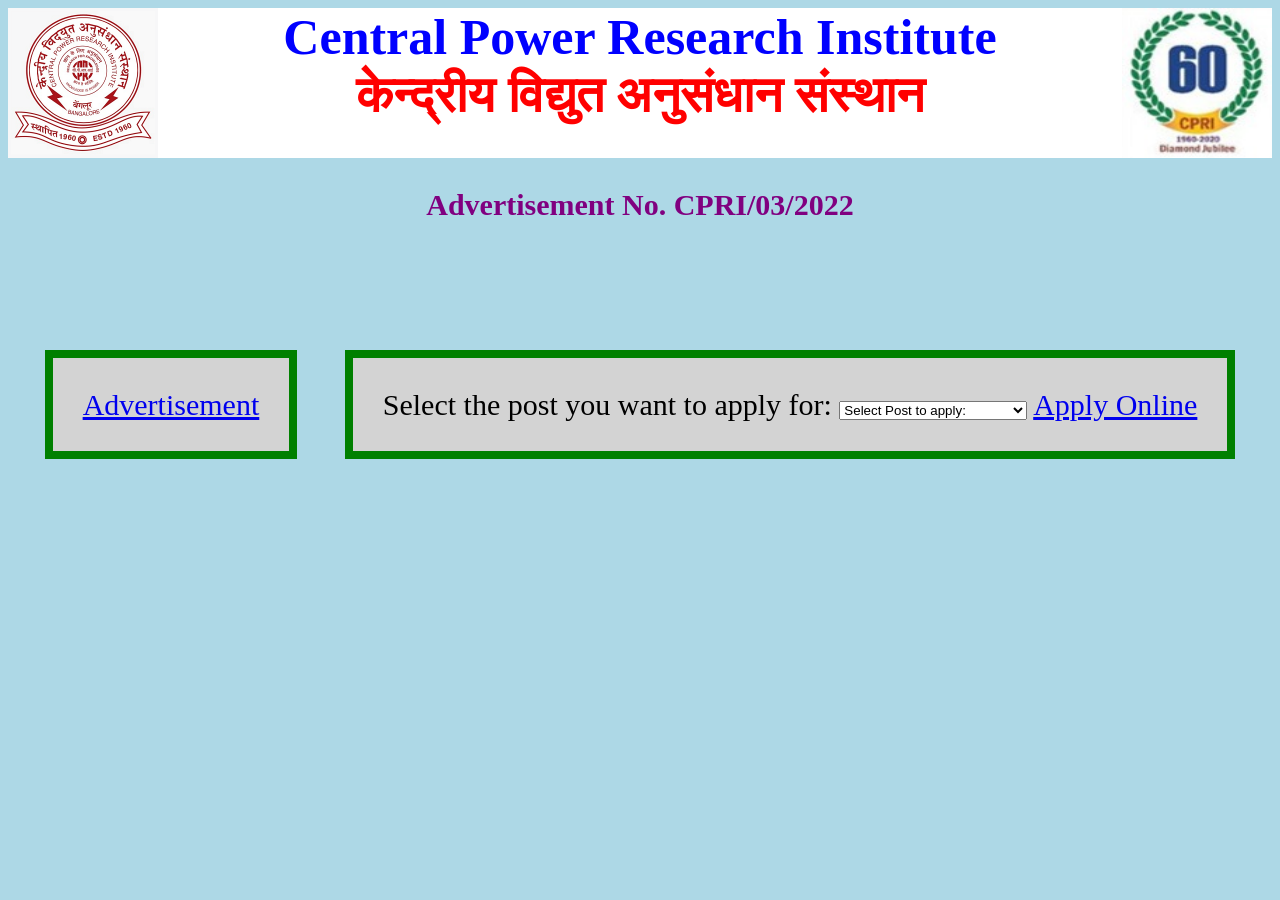
<file: index.html>
<?php


?>

<!DOCTYPE html>
<html>
<head>
<style>
    body
    {
        background-color: lightblue;
    }
body {
text-align: center;
font-size:30px;
}

header{
  background:white;
  height:150px;

  width:100%;
}
.cprilogo {
  width:150px;
  height:150px;
  float:left;
}

.diamondjublee {
  width:150px;
  height:150px;
  float:right;
}

.title-english {
  text-align: center;
  font-size:50px;
  padding:0px;
  margin:0px;
  color:blue;
  
}
.title-hindi {
  text-align: center;
  font-size:50px;
  color:red;
  padding:0px;
  margin:0px;
  
}



.advertisementNumber{
  color:purple;

}


.Advertisement{
  background-color: lightgrey;
  width: 150px;
  border: 8px solid green;
  padding: 30px;
  margin: 20px;
  text-align:left;
}



.applyOnline{
  background-color: lightgrey;
  width: 150px;
  border: 8px solid green;
  padding: 30px;
  margin: 20px;
  justify-content: space-between;
  }
</style>
</head>

<body>
    
    <header>
      <img src="images/cprilogo.png" class="cprilogo"/>
      <img src="images/cpri_60yrs_celeb.jpeg" class="diamondjublee"/>
      <div> 
      <h1 class="title-english">Central Power Research Institute</h1>
      <h1 class="title-hindi">केन्द्रीय विद्युत अनुसंधान संस्थान</h1>
      </div>          
    </header>
  <div>
  <p class="advertisementNumber"><strong>Advertisement No. CPRI/03/2022</strong></p>
  </div>
    <br><br><br><br>
    <div>
        <span class="Advertisement" ><a href="https://cpri.res.in/sites/default/files/Result%20CAdo.pdf">Advertisement</a></span>
        <span class="applyOnline">
        <label for="postapply">Select the post you want to apply for:</label>

        <select name="postapply" id="postapply">
          <option value="0">Select Post to apply:</option>
          <option value="EO">Engineering Officer Grade 1</option>
          <option value="EA">Engineering Assistant</option>
          <option value="TG">Technician Grade 1</option>
        </select>
        <a href="/rec/recruitment.php">Apply Online</a></span>
    </div>


</body>
</html>
</file>
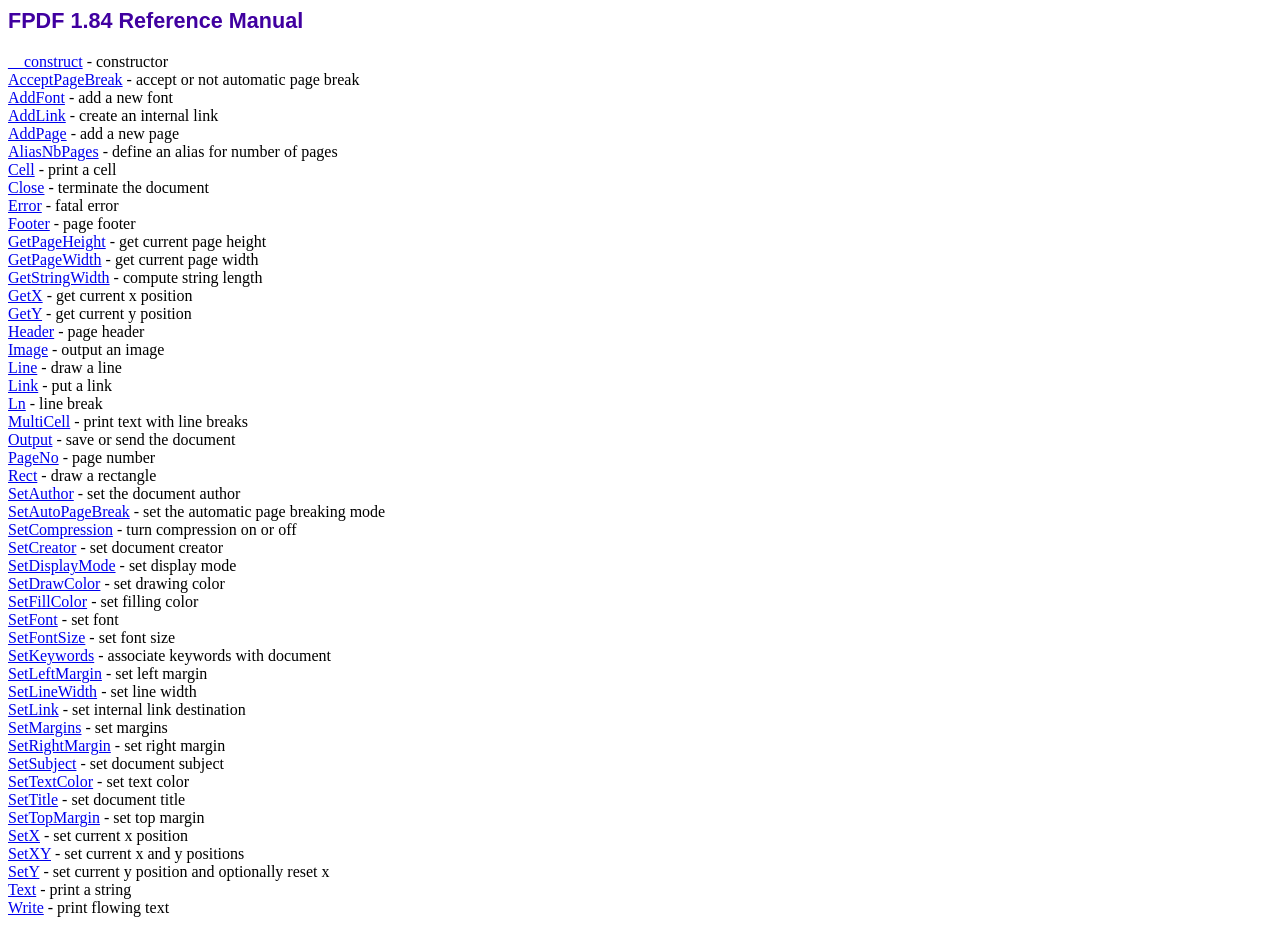
<file: fpdf/doc/index.htm>
<!DOCTYPE html PUBLIC "-//W3C//DTD HTML 4.01 Transitional//EN">
<html>
<head>
<meta http-equiv="Content-Type" content="text/html; charset=ISO-8859-1">
<title>FPDF 1.84 Reference Manual</title>
<link type="text/css" rel="stylesheet" href="../fpdf.css">
</head>
<body>
<h1>FPDF 1.84 Reference Manual</h1>
<a href="__construct.htm">__construct</a> - constructor<br>
<a href="acceptpagebreak.htm">AcceptPageBreak</a> - accept or not automatic page break<br>
<a href="addfont.htm">AddFont</a> - add a new font<br>
<a href="addlink.htm">AddLink</a> - create an internal link<br>
<a href="addpage.htm">AddPage</a> - add a new page<br>
<a href="aliasnbpages.htm">AliasNbPages</a> - define an alias for number of pages<br>
<a href="cell.htm">Cell</a> - print a cell<br>
<a href="close.htm">Close</a> - terminate the document<br>
<a href="error.htm">Error</a> - fatal error<br>
<a href="footer.htm">Footer</a> - page footer<br>
<a href="getpageheight.htm">GetPageHeight</a> - get current page height<br>
<a href="getpagewidth.htm">GetPageWidth</a> - get current page width<br>
<a href="getstringwidth.htm">GetStringWidth</a> - compute string length<br>
<a href="getx.htm">GetX</a> - get current x position<br>
<a href="gety.htm">GetY</a> - get current y position<br>
<a href="header.htm">Header</a> - page header<br>
<a href="image.htm">Image</a> - output an image<br>
<a href="line.htm">Line</a> - draw a line<br>
<a href="link.htm">Link</a> - put a link<br>
<a href="ln.htm">Ln</a> - line break<br>
<a href="multicell.htm">MultiCell</a> - print text with line breaks<br>
<a href="output.htm">Output</a> - save or send the document<br>
<a href="pageno.htm">PageNo</a> - page number<br>
<a href="rect.htm">Rect</a> - draw a rectangle<br>
<a href="setauthor.htm">SetAuthor</a> - set the document author<br>
<a href="setautopagebreak.htm">SetAutoPageBreak</a> - set the automatic page breaking mode<br>
<a href="setcompression.htm">SetCompression</a> - turn compression on or off<br>
<a href="setcreator.htm">SetCreator</a> - set document creator<br>
<a href="setdisplaymode.htm">SetDisplayMode</a> - set display mode<br>
<a href="setdrawcolor.htm">SetDrawColor</a> - set drawing color<br>
<a href="setfillcolor.htm">SetFillColor</a> - set filling color<br>
<a href="setfont.htm">SetFont</a> - set font<br>
<a href="setfontsize.htm">SetFontSize</a> - set font size<br>
<a href="setkeywords.htm">SetKeywords</a> - associate keywords with document<br>
<a href="setleftmargin.htm">SetLeftMargin</a> - set left margin<br>
<a href="setlinewidth.htm">SetLineWidth</a> - set line width<br>
<a href="setlink.htm">SetLink</a> - set internal link destination<br>
<a href="setmargins.htm">SetMargins</a> - set margins<br>
<a href="setrightmargin.htm">SetRightMargin</a> - set right margin<br>
<a href="setsubject.htm">SetSubject</a> - set document subject<br>
<a href="settextcolor.htm">SetTextColor</a> - set text color<br>
<a href="settitle.htm">SetTitle</a> - set document title<br>
<a href="settopmargin.htm">SetTopMargin</a> - set top margin<br>
<a href="setx.htm">SetX</a> - set current x position<br>
<a href="setxy.htm">SetXY</a> - set current x and y positions<br>
<a href="sety.htm">SetY</a> - set current y position and optionally reset x<br>
<a href="text.htm">Text</a> - print a string<br>
<a href="write.htm">Write</a> - print flowing text<br>
</body>
</html>
</file>
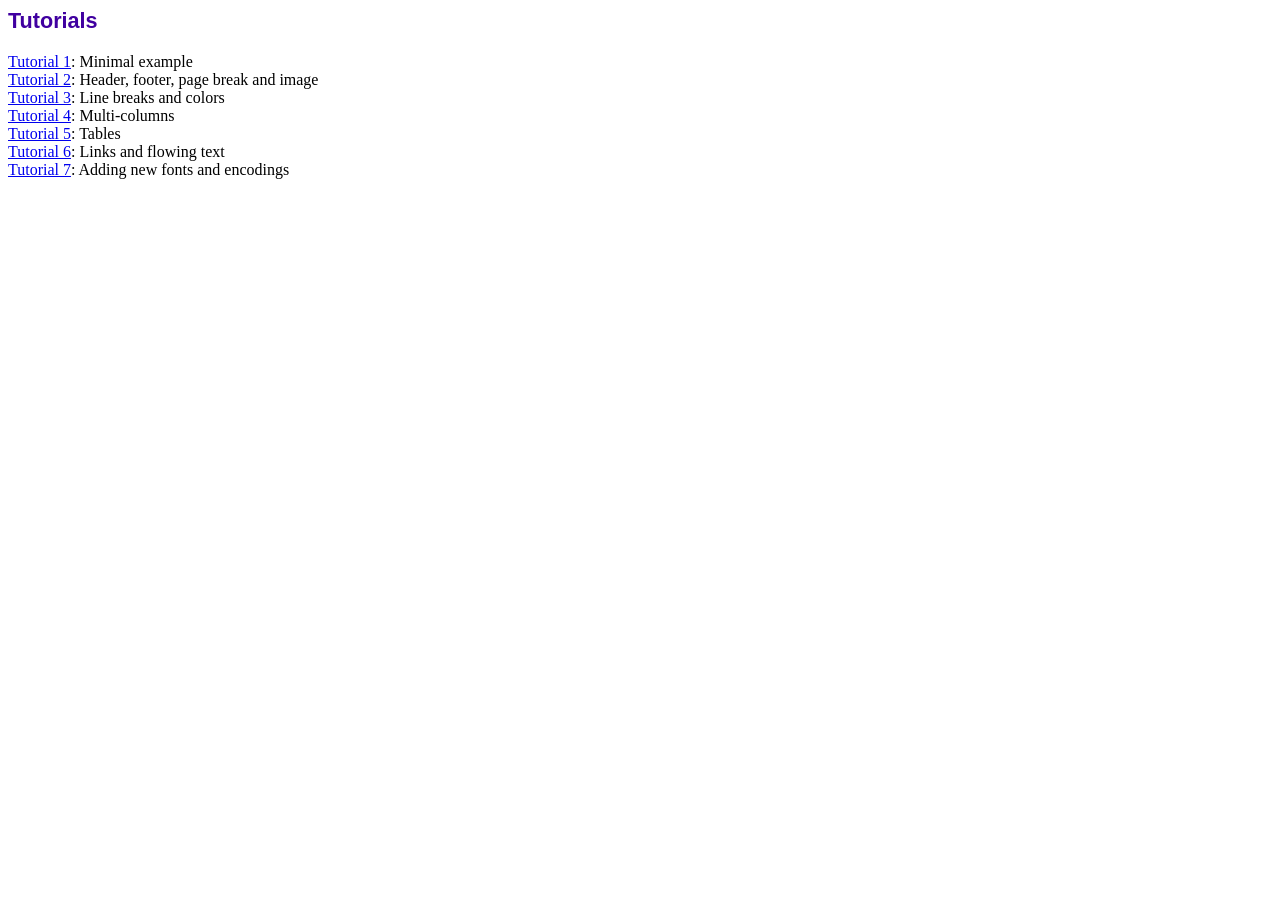
<file: fpdf/tutorial/index.htm>
<!DOCTYPE html PUBLIC "-//W3C//DTD HTML 4.01 Transitional//EN">
<html>
<head>
<meta http-equiv="Content-Type" content="text/html; charset=ISO-8859-1">
<title>Tutorials</title>
<link type="text/css" rel="stylesheet" href="../fpdf.css">
</head>
<body>
<h1>Tutorials</h1>
<ul style="list-style-type:none; margin-left:0; padding-left:0">
<li><a href="tuto1.htm">Tutorial 1</a>: Minimal example</li>
<li><a href="tuto2.htm">Tutorial 2</a>: Header, footer, page break and image</li>
<li><a href="tuto3.htm">Tutorial 3</a>: Line breaks and colors</li>
<li><a href="tuto4.htm">Tutorial 4</a>: Multi-columns</li>
<li><a href="tuto5.htm">Tutorial 5</a>: Tables</li>
<li><a href="tuto6.htm">Tutorial 6</a>: Links and flowing text</li>
<li><a href="tuto7.htm">Tutorial 7</a>: Adding new fonts and encodings</li>
</ul>
</body>
</html>
</file>
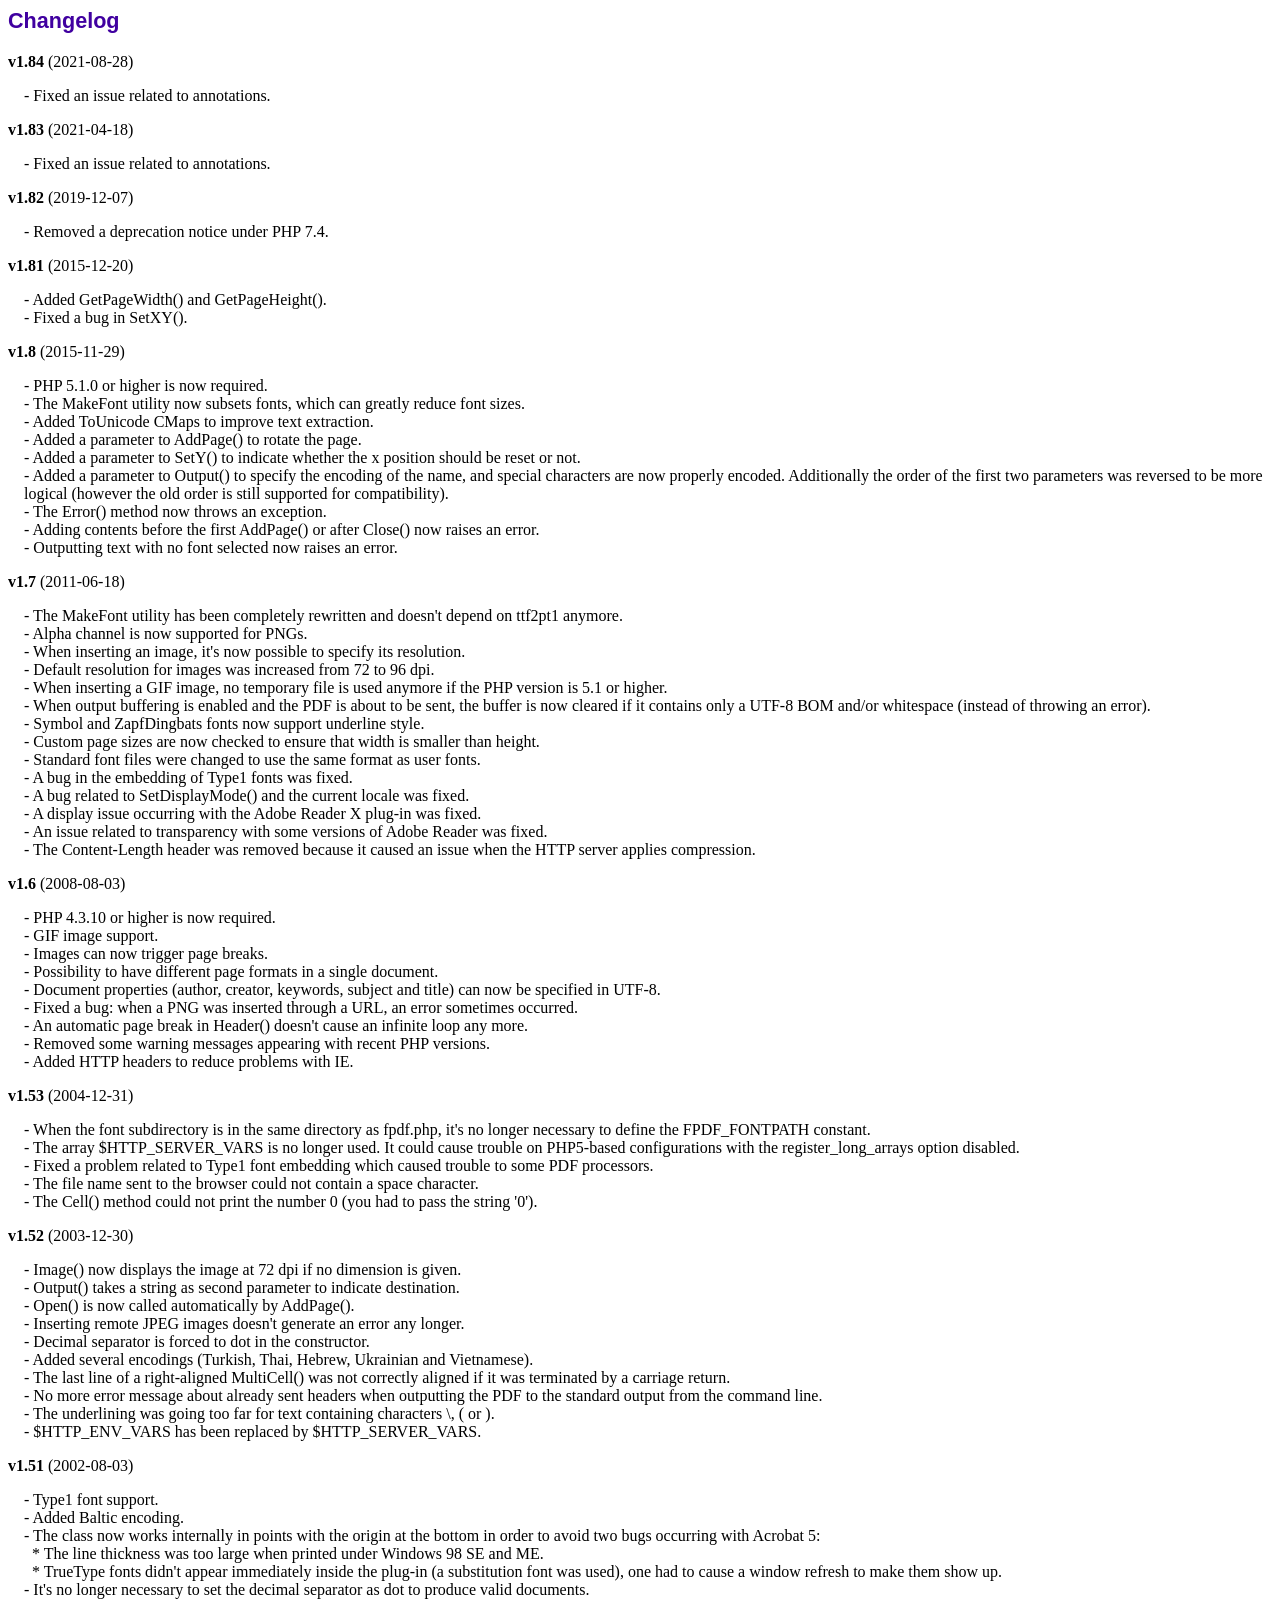
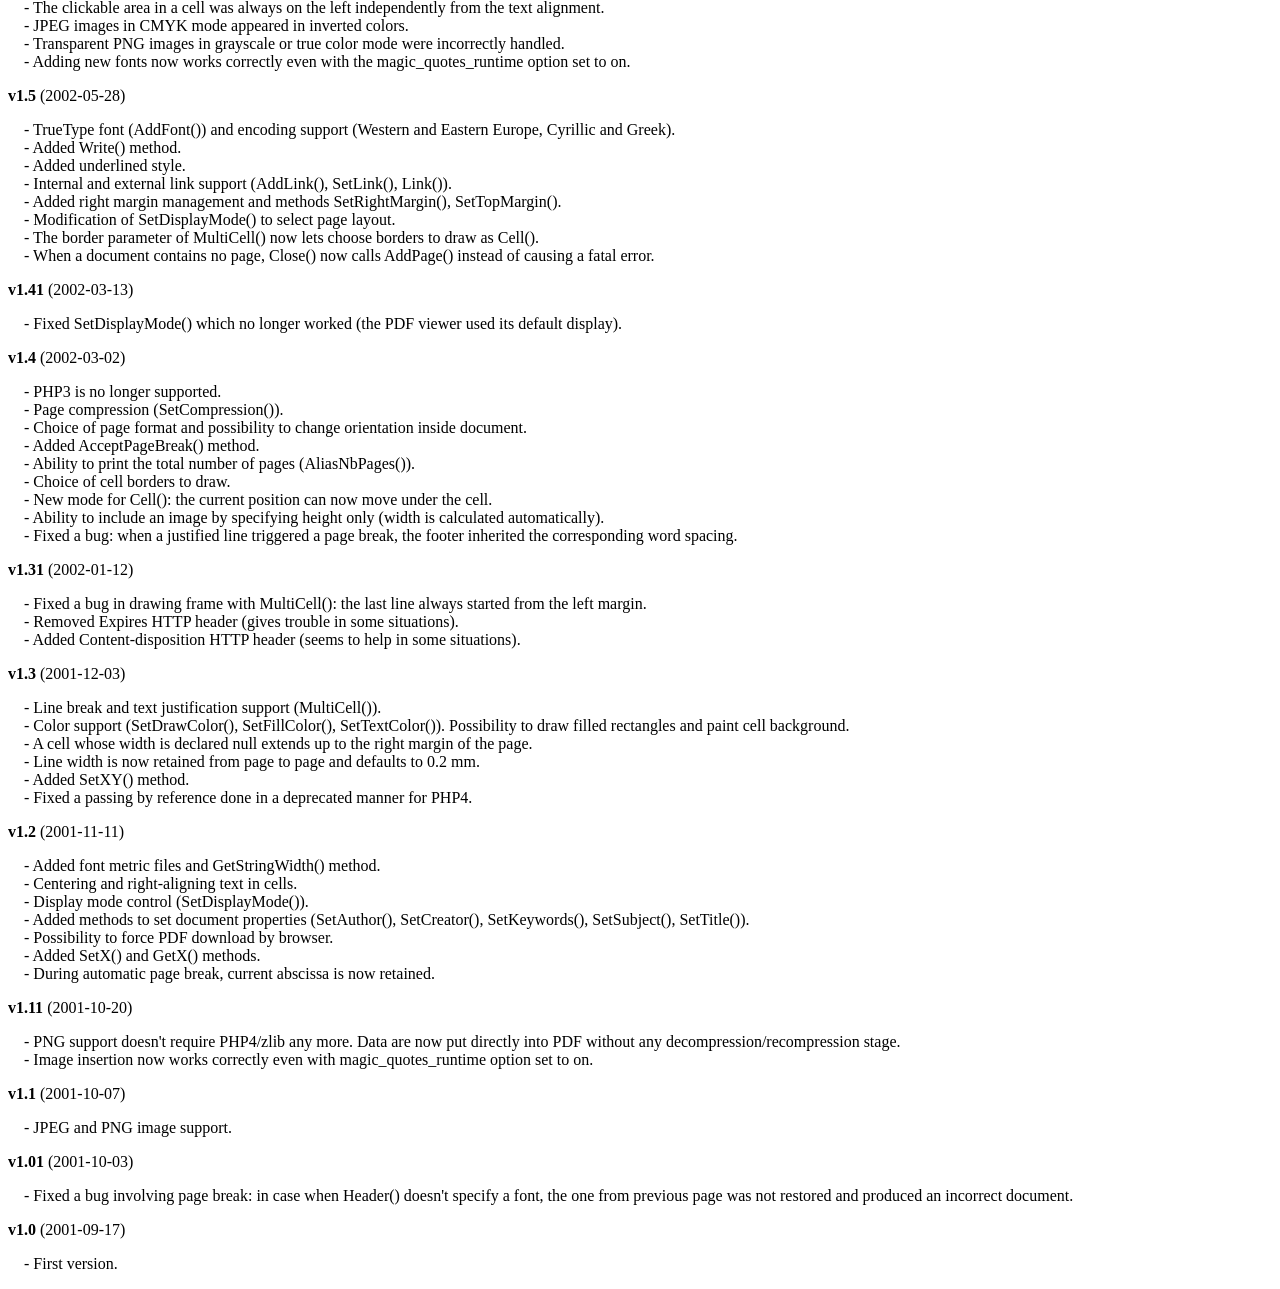
<file: fpdf/changelog.htm>
<!DOCTYPE html PUBLIC "-//W3C//DTD HTML 4.01 Transitional//EN">
<html>
<head>
<meta http-equiv="Content-Type" content="text/html; charset=ISO-8859-1">
<title>Changelog</title>
<link type="text/css" rel="stylesheet" href="fpdf.css">
<style type="text/css">
dd {margin:1em 0 1em 1em}
</style>
</head>
<body>
<h1>Changelog</h1>
<dl>
<dt><strong>v1.84</strong> (2021-08-28)</dt>
<dd>
- Fixed an issue related to annotations.<br>
</dd>
<dt><strong>v1.83</strong> (2021-04-18)</dt>
<dd>
- Fixed an issue related to annotations.<br>
</dd>
<dt><strong>v1.82</strong> (2019-12-07)</dt>
<dd>
- Removed a deprecation notice under PHP 7.4.<br>
</dd>
<dt><strong>v1.81</strong> (2015-12-20)</dt>
<dd>
- Added GetPageWidth() and GetPageHeight().<br>
- Fixed a bug in SetXY().<br>
</dd>
<dt><strong>v1.8</strong> (2015-11-29)</dt>
<dd>
- PHP 5.1.0 or higher is now required.<br>
- The MakeFont utility now subsets fonts, which can greatly reduce font sizes.<br>
- Added ToUnicode CMaps to improve text extraction.<br>
- Added a parameter to AddPage() to rotate the page.<br>
- Added a parameter to SetY() to indicate whether the x position should be reset or not.<br>
- Added a parameter to Output() to specify the encoding of the name, and special characters are now properly encoded. Additionally the order of the first two parameters was reversed to be more logical (however the old order is still supported for compatibility).<br>
- The Error() method now throws an exception.<br>
- Adding contents before the first AddPage() or after Close() now raises an error.<br>
- Outputting text with no font selected now raises an error.<br>
</dd>
<dt><strong>v1.7</strong> (2011-06-18)</dt>
<dd>
- The MakeFont utility has been completely rewritten and doesn't depend on ttf2pt1 anymore.<br>
- Alpha channel is now supported for PNGs.<br>
- When inserting an image, it's now possible to specify its resolution.<br>
- Default resolution for images was increased from 72 to 96 dpi.<br>
- When inserting a GIF image, no temporary file is used anymore if the PHP version is 5.1 or higher.<br>
- When output buffering is enabled and the PDF is about to be sent, the buffer is now cleared if it contains only a UTF-8 BOM and/or whitespace (instead of throwing an error).<br>
- Symbol and ZapfDingbats fonts now support underline style.<br>
- Custom page sizes are now checked to ensure that width is smaller than height.<br>
- Standard font files were changed to use the same format as user fonts.<br>
- A bug in the embedding of Type1 fonts was fixed.<br>
- A bug related to SetDisplayMode() and the current locale was fixed.<br>
- A display issue occurring with the Adobe Reader X plug-in was fixed.<br>
- An issue related to transparency with some versions of Adobe Reader was fixed.<br>
- The Content-Length header was removed because it caused an issue when the HTTP server applies compression.<br>
</dd>
<dt><strong>v1.6</strong> (2008-08-03)</dt>
<dd>
- PHP 4.3.10 or higher is now required.<br>
- GIF image support.<br>
- Images can now trigger page breaks.<br>
- Possibility to have different page formats in a single document.<br>
- Document properties (author, creator, keywords, subject and title) can now be specified in UTF-8.<br>
- Fixed a bug: when a PNG was inserted through a URL, an error sometimes occurred.<br>
- An automatic page break in Header() doesn't cause an infinite loop any more.<br>
- Removed some warning messages appearing with recent PHP versions.<br>
- Added HTTP headers to reduce problems with IE.<br>
</dd>
<dt><strong>v1.53</strong> (2004-12-31)</dt>
<dd>
- When the font subdirectory is in the same directory as fpdf.php, it's no longer necessary to define the FPDF_FONTPATH constant.<br>
- The array $HTTP_SERVER_VARS is no longer used. It could cause trouble on PHP5-based configurations with the register_long_arrays option disabled.<br>
- Fixed a problem related to Type1 font embedding which caused trouble to some PDF processors.<br>
- The file name sent to the browser could not contain a space character.<br>
- The Cell() method could not print the number 0 (you had to pass the string '0').<br>
</dd>
<dt><strong>v1.52</strong> (2003-12-30)</dt>
<dd>
- Image() now displays the image at 72 dpi if no dimension is given.<br>
- Output() takes a string as second parameter to indicate destination.<br>
- Open() is now called automatically by AddPage().<br>
- Inserting remote JPEG images doesn't generate an error any longer.<br>
- Decimal separator is forced to dot in the constructor.<br>
- Added several encodings (Turkish, Thai, Hebrew, Ukrainian and Vietnamese).<br>
- The last line of a right-aligned MultiCell() was not correctly aligned if it was terminated by a carriage return.<br>
- No more error message about already sent headers when outputting the PDF to the standard output from the command line.<br>
- The underlining was going too far for text containing characters \, ( or ).<br>
- $HTTP_ENV_VARS has been replaced by $HTTP_SERVER_VARS.<br>
</dd>
<dt><strong>v1.51</strong> (2002-08-03)</dt>
<dd>
- Type1 font support.<br>
- Added Baltic encoding.<br>
- The class now works internally in points with the origin at the bottom in order to avoid two bugs occurring with Acrobat 5:<br>&nbsp;&nbsp;* The line thickness was too large when printed under Windows 98 SE and ME.<br>&nbsp;&nbsp;* TrueType fonts didn't appear immediately inside the plug-in (a substitution font was used), one had to cause a window refresh to make them show up.<br>
- It's no longer necessary to set the decimal separator as dot to produce valid documents.<br>
- The clickable area in a cell was always on the left independently from the text alignment.<br>
- JPEG images in CMYK mode appeared in inverted colors.<br>
- Transparent PNG images in grayscale or true color mode were incorrectly handled.<br>
- Adding new fonts now works correctly even with the magic_quotes_runtime option set to on.<br>
</dd>
<dt><strong>v1.5</strong> (2002-05-28)</dt>
<dd>
- TrueType font (AddFont()) and encoding support (Western and Eastern Europe, Cyrillic and Greek).<br>
- Added Write() method.<br>
- Added underlined style.<br>
- Internal and external link support (AddLink(), SetLink(), Link()).<br>
- Added right margin management and methods SetRightMargin(), SetTopMargin().<br>
- Modification of SetDisplayMode() to select page layout.<br>
- The border parameter of MultiCell() now lets choose borders to draw as Cell().<br>
- When a document contains no page, Close() now calls AddPage() instead of causing a fatal error.<br>
</dd>
<dt><strong>v1.41</strong> (2002-03-13)</dt>
<dd>
- Fixed SetDisplayMode() which no longer worked (the PDF viewer used its default display).<br>
</dd>
<dt><strong>v1.4</strong> (2002-03-02)</dt>
<dd>
- PHP3 is no longer supported.<br>
- Page compression (SetCompression()).<br>
- Choice of page format and possibility to change orientation inside document.<br>
- Added AcceptPageBreak() method.<br>
- Ability to print the total number of pages (AliasNbPages()).<br>
- Choice of cell borders to draw.<br>
- New mode for Cell(): the current position can now move under the cell.<br>
- Ability to include an image by specifying height only (width is calculated automatically).<br>
- Fixed a bug: when a justified line triggered a page break, the footer inherited the corresponding word spacing.<br>
</dd>
<dt><strong>v1.31</strong> (2002-01-12)</dt>
<dd>
- Fixed a bug in drawing frame with MultiCell(): the last line always started from the left margin.<br>
- Removed Expires HTTP header (gives trouble in some situations).<br>
- Added Content-disposition HTTP header (seems to help in some situations).<br>
</dd>
<dt><strong>v1.3</strong> (2001-12-03)</dt>
<dd>
- Line break and text justification support (MultiCell()).<br>
- Color support (SetDrawColor(), SetFillColor(), SetTextColor()). Possibility to draw filled rectangles and paint cell background.<br>
- A cell whose width is declared null extends up to the right margin of the page.<br>
- Line width is now retained from page to page and defaults to 0.2 mm.<br>
- Added SetXY() method.<br>
- Fixed a passing by reference done in a deprecated manner for PHP4.<br>
</dd>
<dt><strong>v1.2</strong> (2001-11-11)</dt>
<dd>
- Added font metric files and GetStringWidth() method.<br>
- Centering and right-aligning text in cells.<br>
- Display mode control (SetDisplayMode()).<br>
- Added methods to set document properties (SetAuthor(), SetCreator(), SetKeywords(), SetSubject(), SetTitle()).<br>
- Possibility to force PDF download by browser.<br>
- Added SetX() and GetX() methods.<br>
- During automatic page break, current abscissa is now retained.<br>
</dd>
<dt><strong>v1.11</strong> (2001-10-20)</dt>
<dd>
- PNG support doesn't require PHP4/zlib any more. Data are now put directly into PDF without any decompression/recompression stage.<br>
- Image insertion now works correctly even with magic_quotes_runtime option set to on.<br>
</dd>
<dt><strong>v1.1</strong> (2001-10-07)</dt>
<dd>
- JPEG and PNG image support.<br>
</dd>
<dt><strong>v1.01</strong> (2001-10-03)</dt>
<dd>
- Fixed a bug involving page break: in case when Header() doesn't specify a font, the one from previous page was not restored and produced an incorrect document.<br>
</dd>
<dt><strong>v1.0</strong> (2001-09-17)</dt>
<dd>
- First version.<br>
</dd>
</dl>
</body>
</html>
</file>
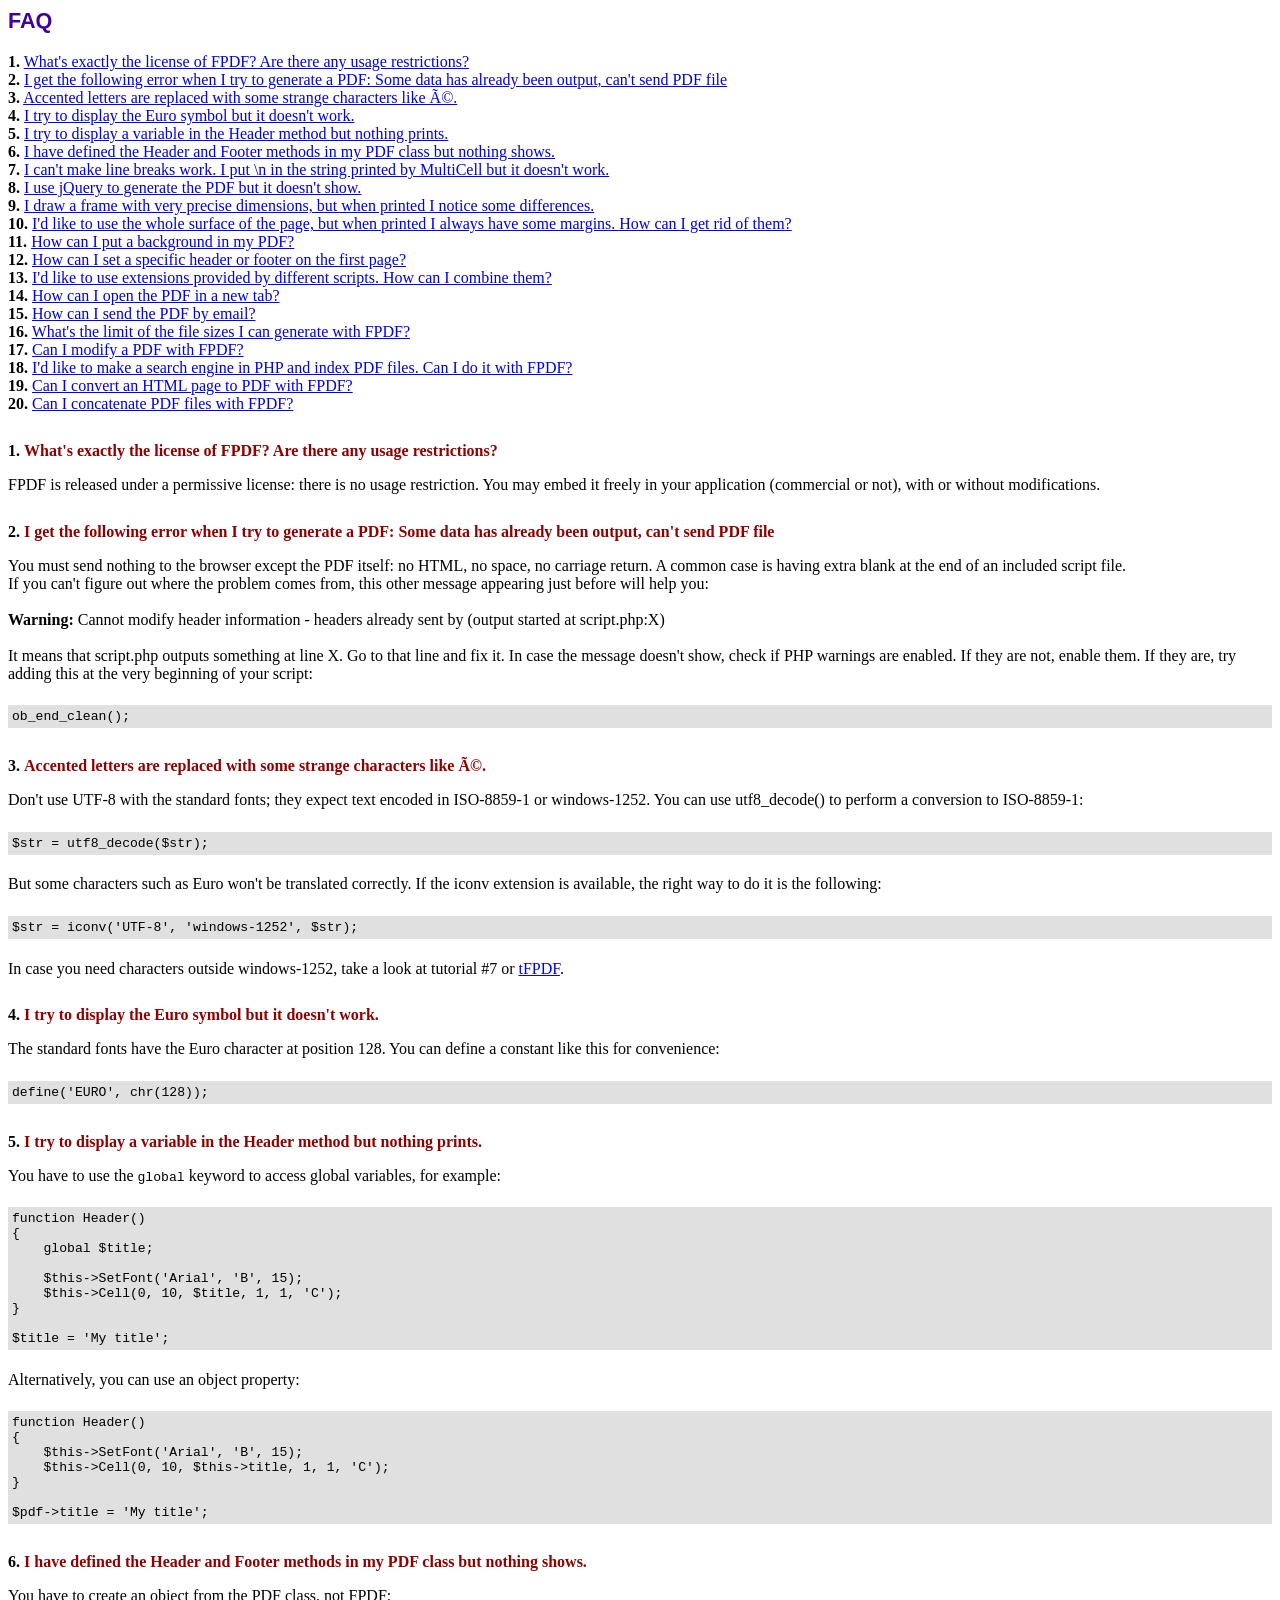
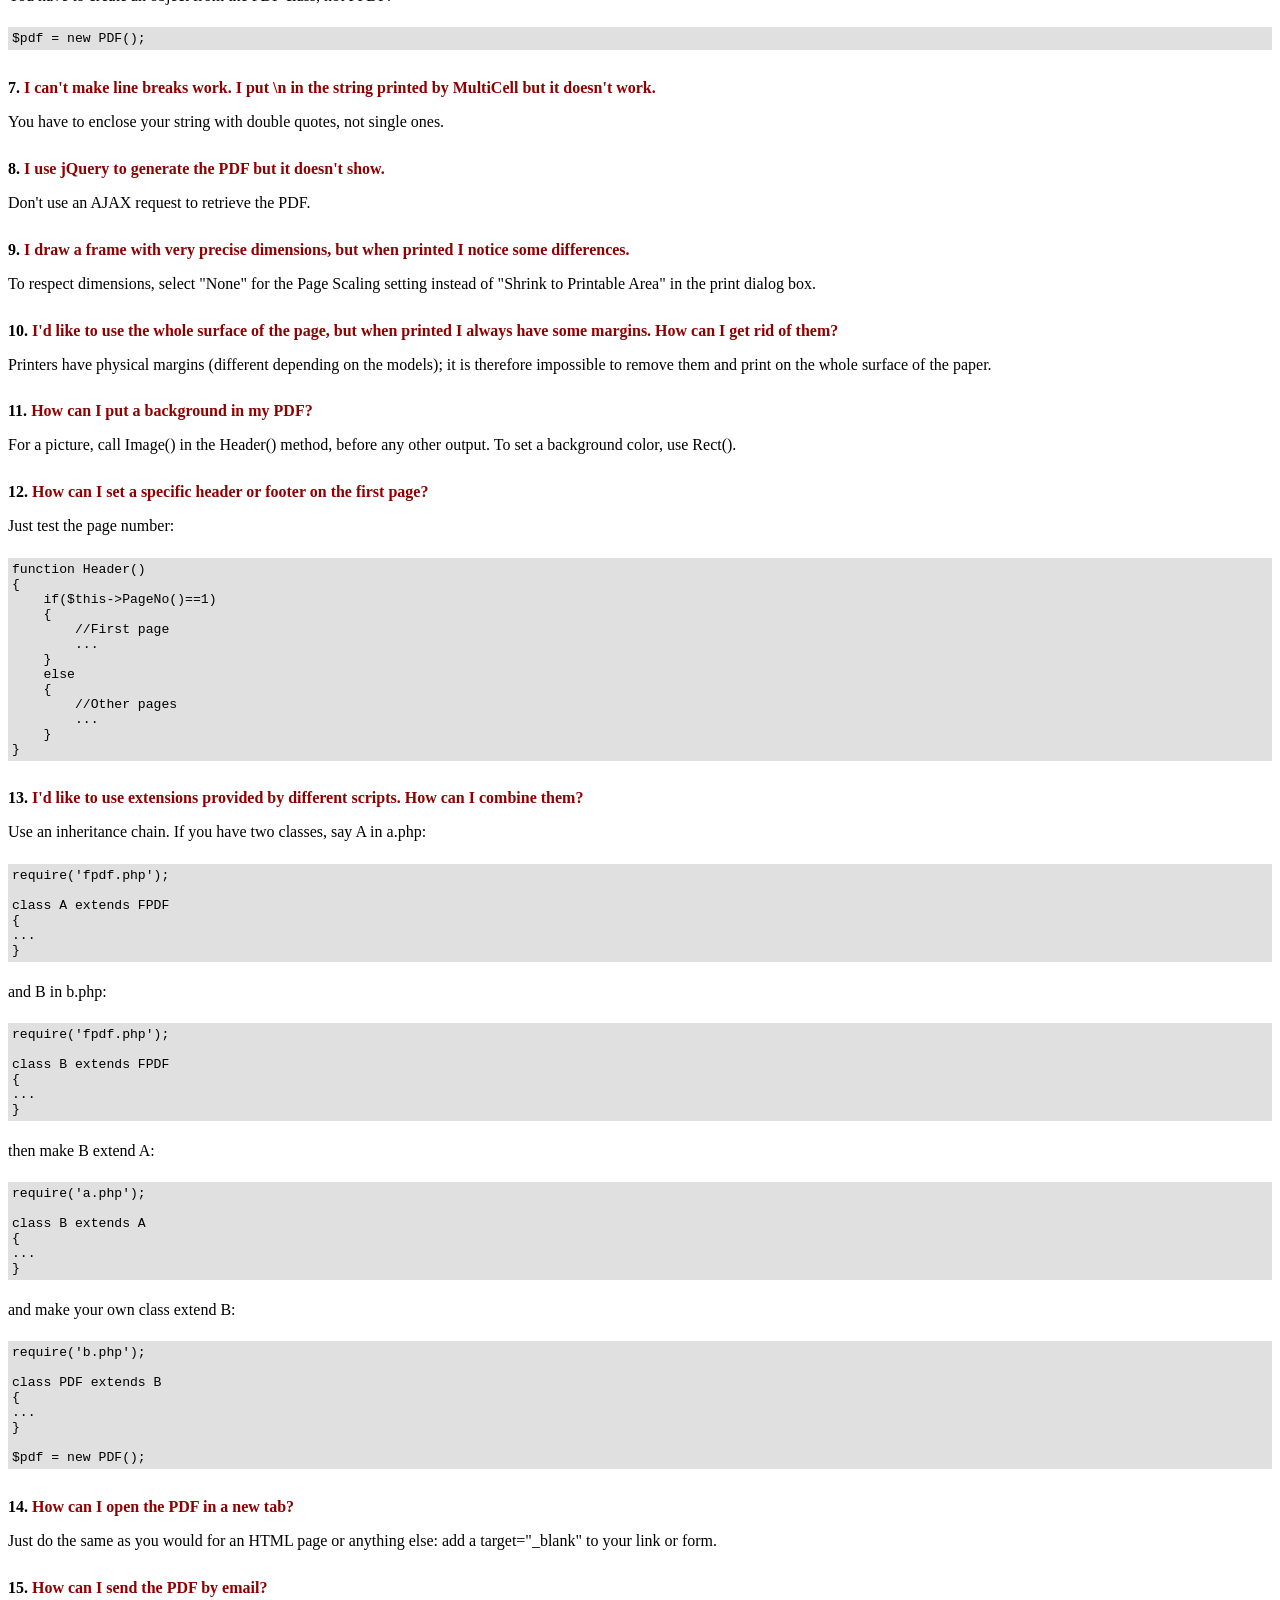
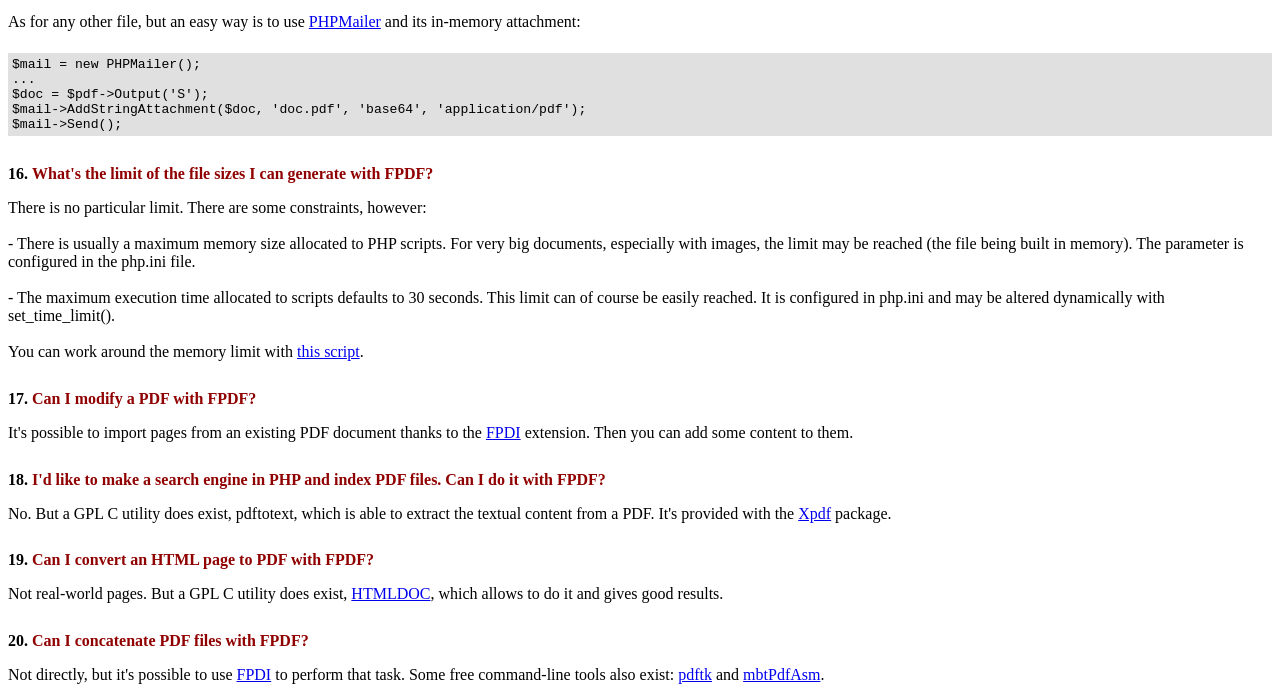
<file: fpdf/FAQ.htm>
<!DOCTYPE html PUBLIC "-//W3C//DTD HTML 4.01 Transitional//EN">
<html>
<head>
<meta http-equiv="Content-Type" content="text/html; charset=ISO-8859-1">
<title>FAQ</title>
<link type="text/css" rel="stylesheet" href="fpdf.css">
<style type="text/css">
ul {list-style-type:none; margin:0; padding:0}
ul#answers li {margin-top:1.8em}
.question {font-weight:bold; color:#900000}
</style>
</head>
<body>
<h1>FAQ</h1>
<ul>
<li><b>1.</b> <a href='#q1'>What's exactly the license of FPDF? Are there any usage restrictions?</a></li>
<li><b>2.</b> <a href='#q2'>I get the following error when I try to generate a PDF: Some data has already been output, can't send PDF file</a></li>
<li><b>3.</b> <a href='#q3'>Accented letters are replaced with some strange characters like é.</a></li>
<li><b>4.</b> <a href='#q4'>I try to display the Euro symbol but it doesn't work.</a></li>
<li><b>5.</b> <a href='#q5'>I try to display a variable in the Header method but nothing prints.</a></li>
<li><b>6.</b> <a href='#q6'>I have defined the Header and Footer methods in my PDF class but nothing shows.</a></li>
<li><b>7.</b> <a href='#q7'>I can't make line breaks work. I put \n in the string printed by MultiCell but it doesn't work.</a></li>
<li><b>8.</b> <a href='#q8'>I use jQuery to generate the PDF but it doesn't show.</a></li>
<li><b>9.</b> <a href='#q9'>I draw a frame with very precise dimensions, but when printed I notice some differences.</a></li>
<li><b>10.</b> <a href='#q10'>I'd like to use the whole surface of the page, but when printed I always have some margins. How can I get rid of them?</a></li>
<li><b>11.</b> <a href='#q11'>How can I put a background in my PDF?</a></li>
<li><b>12.</b> <a href='#q12'>How can I set a specific header or footer on the first page?</a></li>
<li><b>13.</b> <a href='#q13'>I'd like to use extensions provided by different scripts. How can I combine them?</a></li>
<li><b>14.</b> <a href='#q14'>How can I open the PDF in a new tab?</a></li>
<li><b>15.</b> <a href='#q15'>How can I send the PDF by email?</a></li>
<li><b>16.</b> <a href='#q16'>What's the limit of the file sizes I can generate with FPDF?</a></li>
<li><b>17.</b> <a href='#q17'>Can I modify a PDF with FPDF?</a></li>
<li><b>18.</b> <a href='#q18'>I'd like to make a search engine in PHP and index PDF files. Can I do it with FPDF?</a></li>
<li><b>19.</b> <a href='#q19'>Can I convert an HTML page to PDF with FPDF?</a></li>
<li><b>20.</b> <a href='#q20'>Can I concatenate PDF files with FPDF?</a></li>
</ul>

<ul id='answers'>
<li id='q1'>
<p><b>1.</b> <span class='question'>What's exactly the license of FPDF? Are there any usage restrictions?</span></p>
FPDF is released under a permissive license: there is no usage restriction. You may embed it
freely in your application (commercial or not), with or without modifications.
</li>

<li id='q2'>
<p><b>2.</b> <span class='question'>I get the following error when I try to generate a PDF: Some data has already been output, can't send PDF file</span></p>
You must send nothing to the browser except the PDF itself: no HTML, no space, no carriage return. A common
case is having extra blank at the end of an included script file.<br>
If you can't figure out where the problem comes from, this other message appearing just before will help you:<br>
<br>
<b>Warning:</b> Cannot modify header information - headers already sent by (output started at script.php:X)<br>
<br>
It means that script.php outputs something at line X. Go to that line and fix it.
In case the message doesn't show, check if PHP warnings are enabled. If they are not, enable them. If they are,
try adding this at the very beginning of your script:
<div class="doc-source">
<pre><code>ob_end_clean();</code></pre>
</div>
</li>

<li id='q3'>
<p><b>3.</b> <span class='question'>Accented letters are replaced with some strange characters like é.</span></p>
Don't use UTF-8 with the standard fonts; they expect text encoded in ISO-8859-1 or windows-1252.
You can use utf8_decode() to perform a conversion to ISO-8859-1:
<div class="doc-source">
<pre><code>$str = utf8_decode($str);</code></pre>
</div>
But some characters such as Euro won't be translated correctly. If the iconv extension is available, the
right way to do it is the following:
<div class="doc-source">
<pre><code>$str = iconv('UTF-8', 'windows-1252', $str);</code></pre>
</div>
In case you need characters outside windows-1252, take a look at tutorial #7 or
<a href="http://www.fpdf.org/?go=script&amp;id=92" target="_blank">tFPDF</a>.
</li>

<li id='q4'>
<p><b>4.</b> <span class='question'>I try to display the Euro symbol but it doesn't work.</span></p>
The standard fonts have the Euro character at position 128. You can define a constant like this
for convenience:
<div class="doc-source">
<pre><code>define('EURO', chr(128));</code></pre>
</div>
</li>

<li id='q5'>
<p><b>5.</b> <span class='question'>I try to display a variable in the Header method but nothing prints.</span></p>
You have to use the <code>global</code> keyword to access global variables, for example:
<div class="doc-source">
<pre><code>function Header()
{
    global $title;

    $this-&gt;SetFont('Arial', 'B', 15);
    $this-&gt;Cell(0, 10, $title, 1, 1, 'C');
}

$title = 'My title';</code></pre>
</div>
Alternatively, you can use an object property:
<div class="doc-source">
<pre><code>function Header()
{
    $this-&gt;SetFont('Arial', 'B', 15);
    $this-&gt;Cell(0, 10, $this-&gt;title, 1, 1, 'C');
}

$pdf-&gt;title = 'My title';</code></pre>
</div>
</li>

<li id='q6'>
<p><b>6.</b> <span class='question'>I have defined the Header and Footer methods in my PDF class but nothing shows.</span></p>
You have to create an object from the PDF class, not FPDF:
<div class="doc-source">
<pre><code>$pdf = new PDF();</code></pre>
</div>
</li>

<li id='q7'>
<p><b>7.</b> <span class='question'>I can't make line breaks work. I put \n in the string printed by MultiCell but it doesn't work.</span></p>
You have to enclose your string with double quotes, not single ones.
</li>

<li id='q8'>
<p><b>8.</b> <span class='question'>I use jQuery to generate the PDF but it doesn't show.</span></p>
Don't use an AJAX request to retrieve the PDF.
</li>

<li id='q9'>
<p><b>9.</b> <span class='question'>I draw a frame with very precise dimensions, but when printed I notice some differences.</span></p>
To respect dimensions, select "None" for the Page Scaling setting instead of "Shrink to Printable Area" in the print dialog box.
</li>

<li id='q10'>
<p><b>10.</b> <span class='question'>I'd like to use the whole surface of the page, but when printed I always have some margins. How can I get rid of them?</span></p>
Printers have physical margins (different depending on the models); it is therefore impossible to remove
them and print on the whole surface of the paper.
</li>

<li id='q11'>
<p><b>11.</b> <span class='question'>How can I put a background in my PDF?</span></p>
For a picture, call Image() in the Header() method, before any other output. To set a background color, use Rect().
</li>

<li id='q12'>
<p><b>12.</b> <span class='question'>How can I set a specific header or footer on the first page?</span></p>
Just test the page number:
<div class="doc-source">
<pre><code>function Header()
{
    if($this-&gt;PageNo()==1)
    {
        //First page
        ...
    }
    else
    {
        //Other pages
        ...
    }
}</code></pre>
</div>
</li>

<li id='q13'>
<p><b>13.</b> <span class='question'>I'd like to use extensions provided by different scripts. How can I combine them?</span></p>
Use an inheritance chain. If you have two classes, say A in a.php:
<div class="doc-source">
<pre><code>require('fpdf.php');

class A extends FPDF
{
...
}</code></pre>
</div>
and B in b.php:
<div class="doc-source">
<pre><code>require('fpdf.php');

class B extends FPDF
{
...
}</code></pre>
</div>
then make B extend A:
<div class="doc-source">
<pre><code>require('a.php');

class B extends A
{
...
}</code></pre>
</div>
and make your own class extend B:
<div class="doc-source">
<pre><code>require('b.php');

class PDF extends B
{
...
}

$pdf = new PDF();</code></pre>
</div>
</li>

<li id='q14'>
<p><b>14.</b> <span class='question'>How can I open the PDF in a new tab?</span></p>
Just do the same as you would for an HTML page or anything else: add a target="_blank" to your link or form.
</li>

<li id='q15'>
<p><b>15.</b> <span class='question'>How can I send the PDF by email?</span></p>
As for any other file, but an easy way is to use <a href="https://github.com/PHPMailer/PHPMailer" target="_blank">PHPMailer</a> and
its in-memory attachment:
<div class="doc-source">
<pre><code>$mail = new PHPMailer();
...
$doc = $pdf-&gt;Output('S');
$mail-&gt;AddStringAttachment($doc, 'doc.pdf', 'base64', 'application/pdf');
$mail-&gt;Send();</code></pre>
</div>
</li>

<li id='q16'>
<p><b>16.</b> <span class='question'>What's the limit of the file sizes I can generate with FPDF?</span></p>
There is no particular limit. There are some constraints, however:
<br>
<br>
- There is usually a maximum memory size allocated to PHP scripts. For very big documents,
especially with images, the limit may be reached (the file being built in memory). The
parameter is configured in the php.ini file.
<br>
<br>
- The maximum execution time allocated to scripts defaults to 30 seconds. This limit can of course
be easily reached. It is configured in php.ini and may be altered dynamically with set_time_limit().
<br>
<br>
You can work around the memory limit with <a href="http://www.fpdf.org/?go=script&amp;id=76" target="_blank">this script</a>.
</li>

<li id='q17'>
<p><b>17.</b> <span class='question'>Can I modify a PDF with FPDF?</span></p>
It's possible to import pages from an existing PDF document thanks to the
<a href="https://www.setasign.com/products/fpdi/about/" target="_blank">FPDI</a> extension.
Then you can add some content to them.
</li>

<li id='q18'>
<p><b>18.</b> <span class='question'>I'd like to make a search engine in PHP and index PDF files. Can I do it with FPDF?</span></p>
No. But a GPL C utility does exist, pdftotext, which is able to extract the textual content from a PDF.
It's provided with the <a href="https://www.xpdfreader.com" target="_blank">Xpdf</a> package.
</li>

<li id='q19'>
<p><b>19.</b> <span class='question'>Can I convert an HTML page to PDF with FPDF?</span></p>
Not real-world pages. But a GPL C utility does exist, <a href="https://www.msweet.org/htmldoc/" target="_blank">HTMLDOC</a>,
which allows to do it and gives good results.
</li>

<li id='q20'>
<p><b>20.</b> <span class='question'>Can I concatenate PDF files with FPDF?</span></p>
Not directly, but it's possible to use <a href="https://www.setasign.com/products/fpdi/demos/concatenate-fake/" target="_blank">FPDI</a>
to perform that task. Some free command-line tools also exist:
<a href="https://www.pdflabs.com/tools/pdftk-the-pdf-toolkit/" target="_blank">pdftk</a> and
<a href="http://thierry.schmit.free.fr/spip/spip.php?article15" target="_blank">mbtPdfAsm</a>.
</li>
</ul>
</body>
</html>
</file>
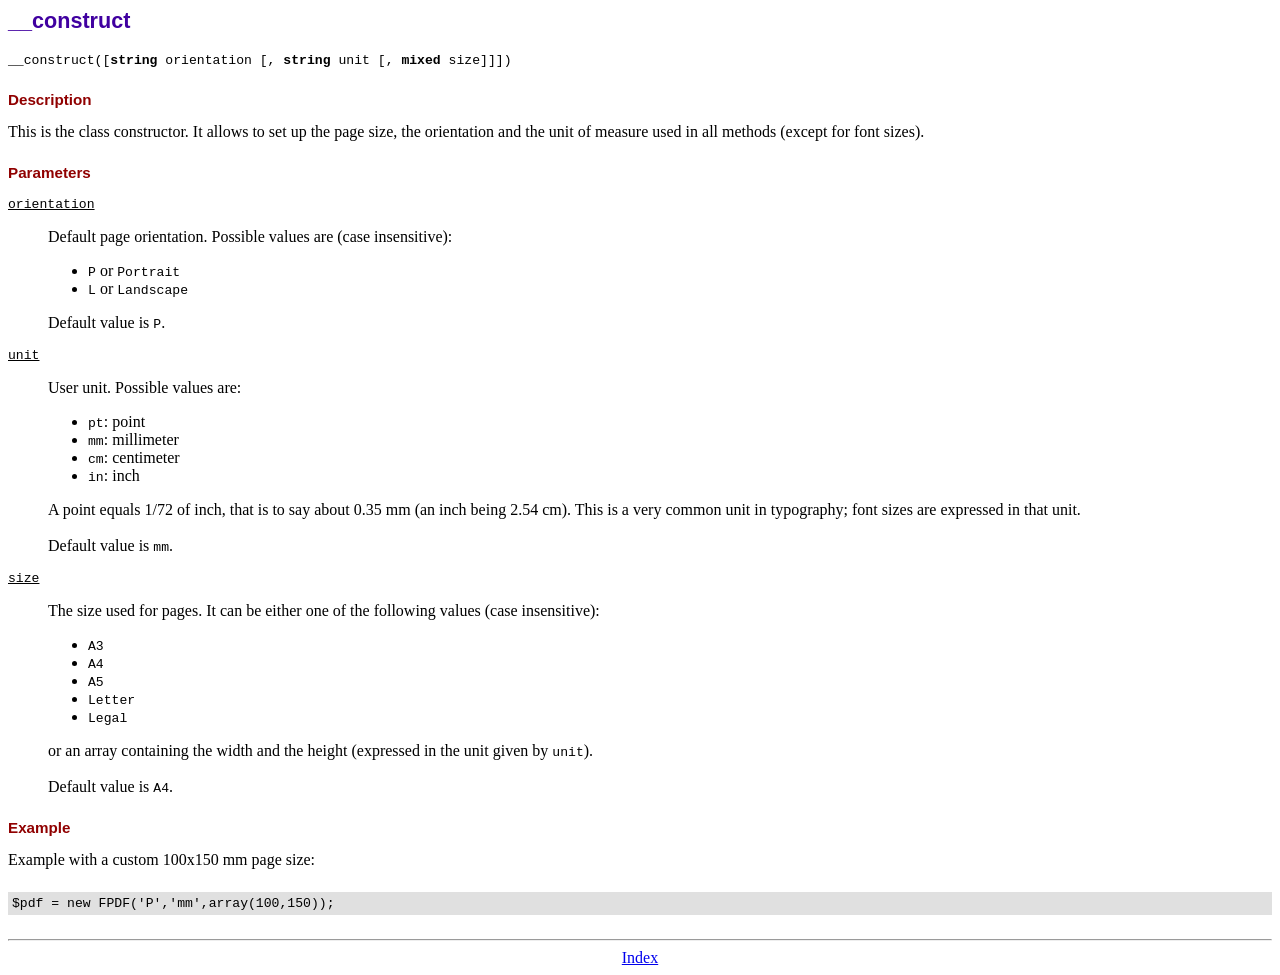
<file: fpdf/doc/__construct.htm>
<!DOCTYPE html PUBLIC "-//W3C//DTD HTML 4.01 Transitional//EN">
<html>
<head>
<meta http-equiv="Content-Type" content="text/html; charset=ISO-8859-1">
<title>__construct</title>
<link type="text/css" rel="stylesheet" href="../fpdf.css">
</head>
<body>
<h1>__construct</h1>
<code>__construct([<b>string</b> orientation [, <b>string</b> unit [, <b>mixed</b> size]]])</code>
<h2>Description</h2>
This is the class constructor. It allows to set up the page size, the orientation and the
unit of measure used in all methods (except for font sizes).
<h2>Parameters</h2>
<dl class="param">
<dt><code>orientation</code></dt>
<dd>
Default page orientation. Possible values are (case insensitive):
<ul>
<li><code>P</code> or <code>Portrait</code></li>
<li><code>L</code> or <code>Landscape</code></li>
</ul>
Default value is <code>P</code>.
</dd>
<dt><code>unit</code></dt>
<dd>
User unit. Possible values are:
<ul>
<li><code>pt</code>: point</li>
<li><code>mm</code>: millimeter</li>
<li><code>cm</code>: centimeter</li>
<li><code>in</code>: inch</li>
</ul>
A point equals 1/72 of inch, that is to say about 0.35 mm (an inch being 2.54 cm). This
is a very common unit in typography; font sizes are expressed in that unit.
<br>
<br>
Default value is <code>mm</code>.
</dd>
<dt><code>size</code></dt>
<dd>
The size used for pages. It can be either one of the following values (case insensitive):
<ul>
<li><code>A3</code></li>
<li><code>A4</code></li>
<li><code>A5</code></li>
<li><code>Letter</code></li>
<li><code>Legal</code></li>
</ul>
or an array containing the width and the height (expressed in the unit given by <code>unit</code>).<br>
<br>
Default value is <code>A4</code>.
</dd>
</dl>
<h2>Example</h2>
Example with a custom 100x150 mm page size:
<div class="doc-source">
<pre><code>$pdf = new FPDF('P','mm',array(100,150));</code></pre>
</div>
<hr style="margin-top:1.5em">
<div style="text-align:center"><a href="index.htm">Index</a></div>
</body>
</html>
</file>
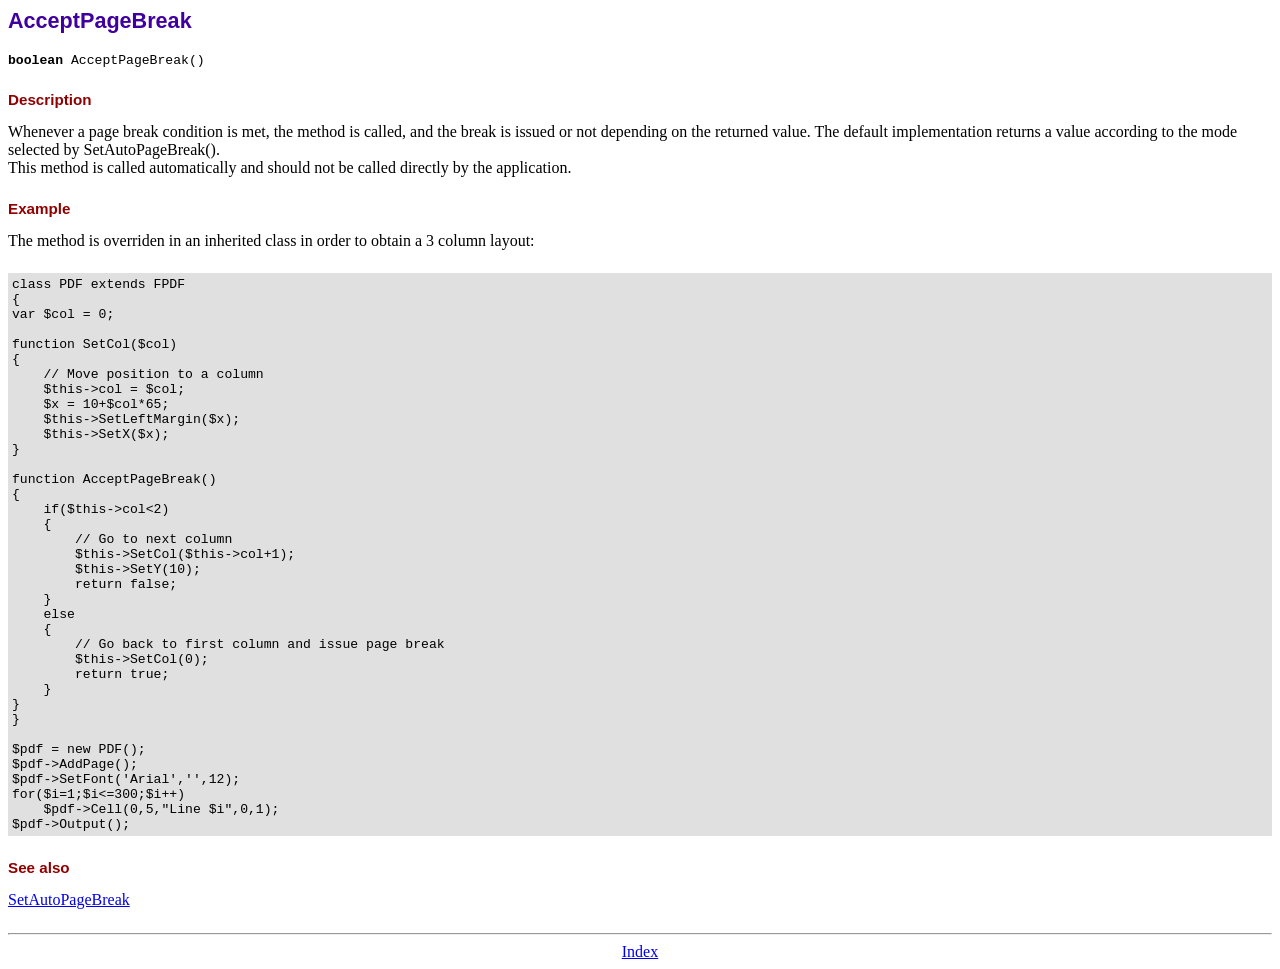
<file: fpdf/doc/acceptpagebreak.htm>
<!DOCTYPE html PUBLIC "-//W3C//DTD HTML 4.01 Transitional//EN">
<html>
<head>
<meta http-equiv="Content-Type" content="text/html; charset=ISO-8859-1">
<title>AcceptPageBreak</title>
<link type="text/css" rel="stylesheet" href="../fpdf.css">
</head>
<body>
<h1>AcceptPageBreak</h1>
<code><b>boolean</b> AcceptPageBreak()</code>
<h2>Description</h2>
Whenever a page break condition is met, the method is called, and the break is issued or not
depending on the returned value. The default implementation returns a value according to the
mode selected by SetAutoPageBreak().
<br>
This method is called automatically and should not be called directly by the application.
<h2>Example</h2>
The method is overriden in an inherited class in order to obtain a 3 column layout:
<div class="doc-source">
<pre><code>class PDF extends FPDF
{
var $col = 0;

function SetCol($col)
{
    // Move position to a column
    $this-&gt;col = $col;
    $x = 10+$col*65;
    $this-&gt;SetLeftMargin($x);
    $this-&gt;SetX($x);
}

function AcceptPageBreak()
{
    if($this-&gt;col&lt;2)
    {
        // Go to next column
        $this-&gt;SetCol($this-&gt;col+1);
        $this-&gt;SetY(10);
        return false;
    }
    else
    {
        // Go back to first column and issue page break
        $this-&gt;SetCol(0);
        return true;
    }
}
}

$pdf = new PDF();
$pdf-&gt;AddPage();
$pdf-&gt;SetFont('Arial','',12);
for($i=1;$i&lt;=300;$i++)
    $pdf-&gt;Cell(0,5,"Line $i",0,1);
$pdf-&gt;Output();</code></pre>
</div>
<h2>See also</h2>
<a href="setautopagebreak.htm">SetAutoPageBreak</a>
<hr style="margin-top:1.5em">
<div style="text-align:center"><a href="index.htm">Index</a></div>
</body>
</html>
</file>
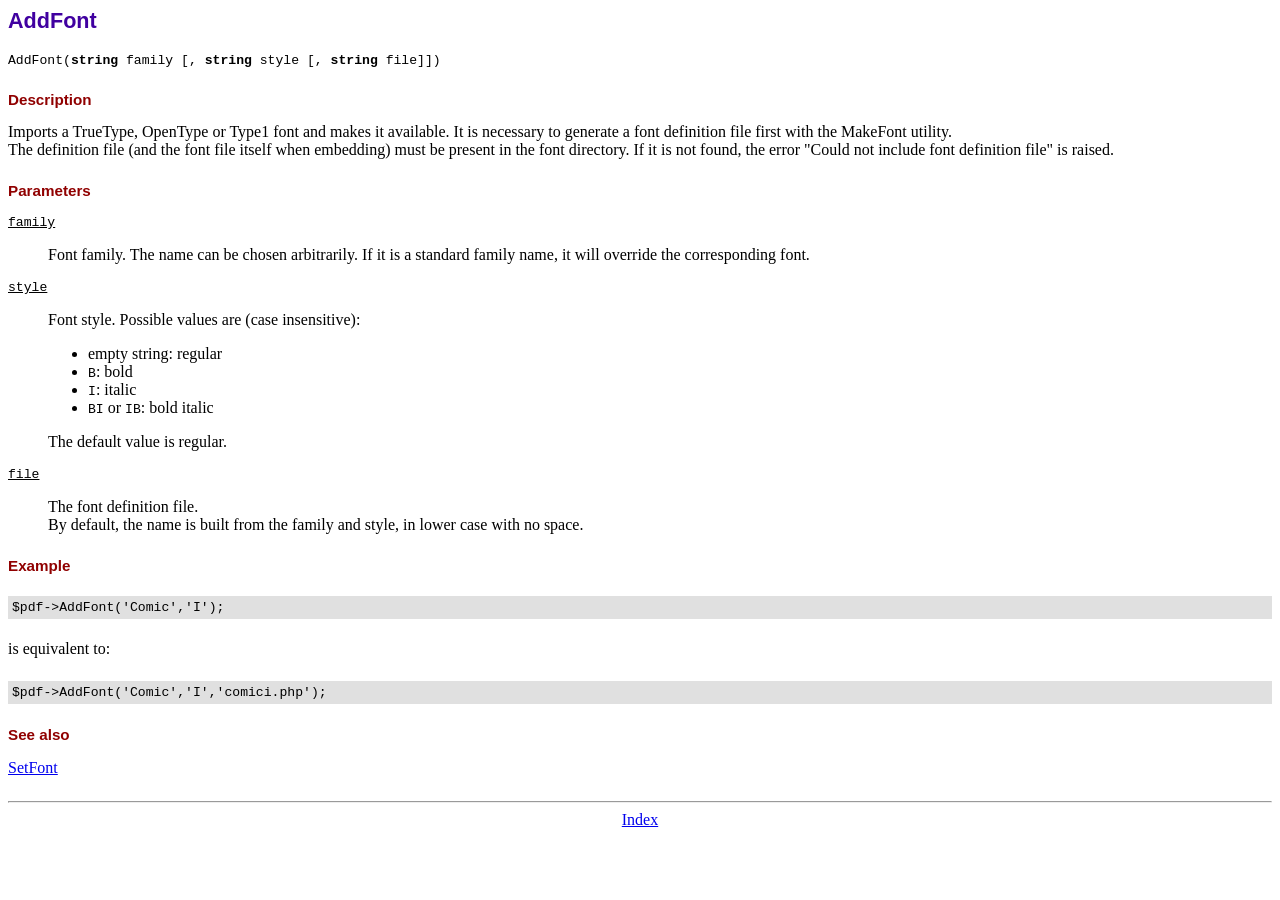
<file: fpdf/doc/addfont.htm>
<!DOCTYPE html PUBLIC "-//W3C//DTD HTML 4.01 Transitional//EN">
<html>
<head>
<meta http-equiv="Content-Type" content="text/html; charset=ISO-8859-1">
<title>AddFont</title>
<link type="text/css" rel="stylesheet" href="../fpdf.css">
</head>
<body>
<h1>AddFont</h1>
<code>AddFont(<b>string</b> family [, <b>string</b> style [, <b>string</b> file]])</code>
<h2>Description</h2>
Imports a TrueType, OpenType or Type1 font and makes it available. It is necessary to generate a font
definition file first with the MakeFont utility.
<br>
The definition file (and the font file itself when embedding) must be present in the font directory.
If it is not found, the error "Could not include font definition file" is raised.
<h2>Parameters</h2>
<dl class="param">
<dt><code>family</code></dt>
<dd>
Font family. The name can be chosen arbitrarily. If it is a standard family name, it will
override the corresponding font.
</dd>
<dt><code>style</code></dt>
<dd>
Font style. Possible values are (case insensitive):
<ul>
<li>empty string: regular</li>
<li><code>B</code>: bold</li>
<li><code>I</code>: italic</li>
<li><code>BI</code> or <code>IB</code>: bold italic</li>
</ul>
The default value is regular.
</dd>
<dt><code>file</code></dt>
<dd>
The font definition file.
<br>
By default, the name is built from the family and style, in lower case with no space.
</dd>
</dl>
<h2>Example</h2>
<div class="doc-source">
<pre><code>$pdf-&gt;AddFont('Comic','I');</code></pre>
</div>
is equivalent to:
<div class="doc-source">
<pre><code>$pdf-&gt;AddFont('Comic','I','comici.php');</code></pre>
</div>
<h2>See also</h2>
<a href="setfont.htm">SetFont</a>
<hr style="margin-top:1.5em">
<div style="text-align:center"><a href="index.htm">Index</a></div>
</body>
</html>
</file>
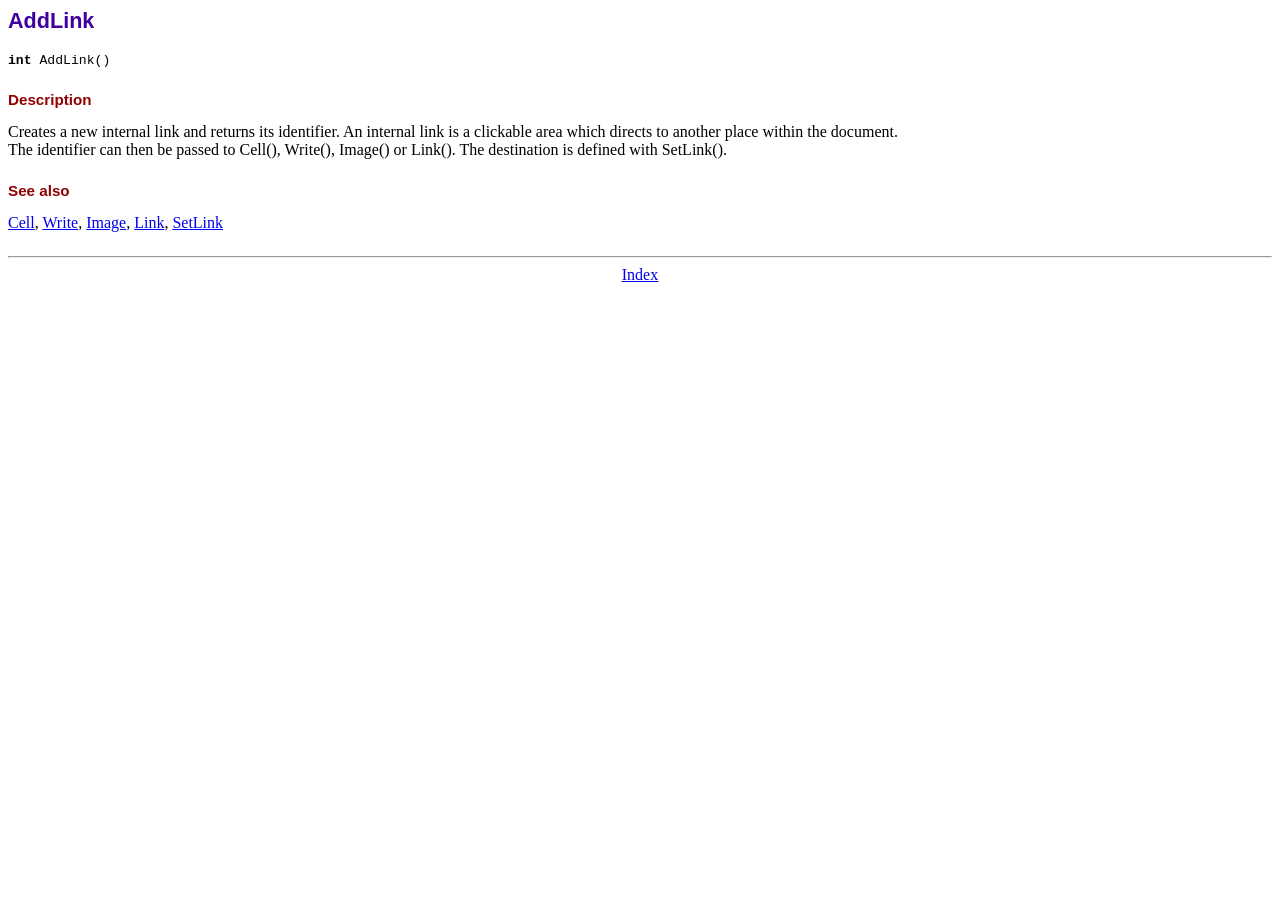
<file: fpdf/doc/addlink.htm>
<!DOCTYPE html PUBLIC "-//W3C//DTD HTML 4.01 Transitional//EN">
<html>
<head>
<meta http-equiv="Content-Type" content="text/html; charset=ISO-8859-1">
<title>AddLink</title>
<link type="text/css" rel="stylesheet" href="../fpdf.css">
</head>
<body>
<h1>AddLink</h1>
<code><b>int</b> AddLink()</code>
<h2>Description</h2>
Creates a new internal link and returns its identifier. An internal link is a clickable area
which directs to another place within the document.
<br>
The identifier can then be passed to Cell(), Write(), Image() or Link(). The destination is
defined with SetLink().
<h2>See also</h2>
<a href="cell.htm">Cell</a>,
<a href="write.htm">Write</a>,
<a href="image.htm">Image</a>,
<a href="link.htm">Link</a>,
<a href="setlink.htm">SetLink</a>
<hr style="margin-top:1.5em">
<div style="text-align:center"><a href="index.htm">Index</a></div>
</body>
</html>
</file>
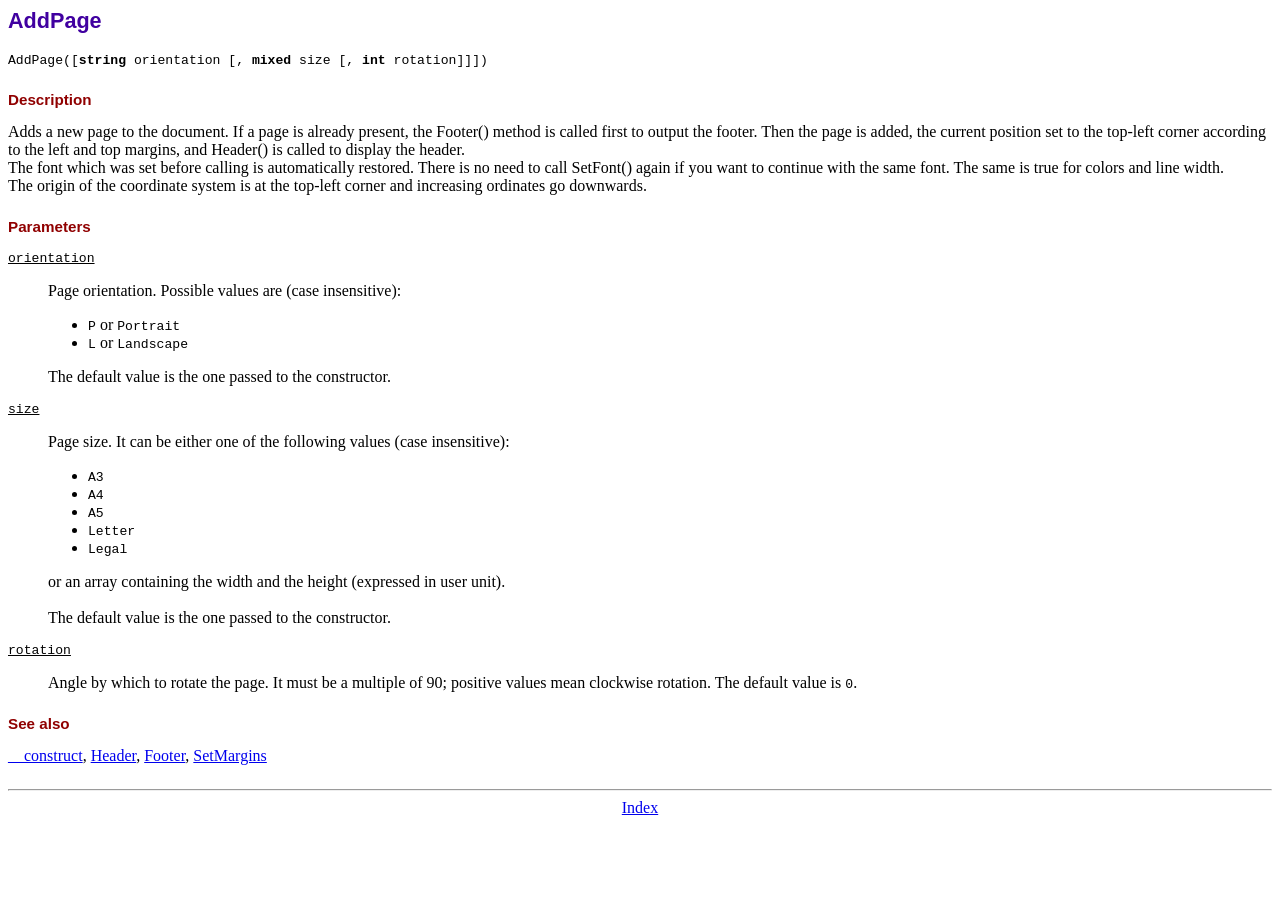
<file: fpdf/doc/addpage.htm>
<!DOCTYPE html PUBLIC "-//W3C//DTD HTML 4.01 Transitional//EN">
<html>
<head>
<meta http-equiv="Content-Type" content="text/html; charset=ISO-8859-1">
<title>AddPage</title>
<link type="text/css" rel="stylesheet" href="../fpdf.css">
</head>
<body>
<h1>AddPage</h1>
<code>AddPage([<b>string</b> orientation [, <b>mixed</b> size [, <b>int</b> rotation]]])</code>
<h2>Description</h2>
Adds a new page to the document. If a page is already present, the Footer() method is called
first to output the footer. Then the page is added, the current position set to the top-left
corner according to the left and top margins, and Header() is called to display the header.
<br>
The font which was set before calling is automatically restored. There is no need to call
SetFont() again if you want to continue with the same font. The same is true for colors and
line width.
<br>
The origin of the coordinate system is at the top-left corner and increasing ordinates go
downwards.
<h2>Parameters</h2>
<dl class="param">
<dt><code>orientation</code></dt>
<dd>
Page orientation. Possible values are (case insensitive):
<ul>
<li><code>P</code> or <code>Portrait</code></li>
<li><code>L</code> or <code>Landscape</code></li>
</ul>
The default value is the one passed to the constructor.
</dd>
<dt><code>size</code></dt>
<dd>
Page size. It can be either one of the following values (case insensitive):
<ul>
<li><code>A3</code></li>
<li><code>A4</code></li>
<li><code>A5</code></li>
<li><code>Letter</code></li>
<li><code>Legal</code></li>
</ul>
or an array containing the width and the height (expressed in user unit).<br>
<br>
The default value is the one passed to the constructor.
</dd>
<dt><code>rotation</code></dt>
<dd>
Angle by which to rotate the page. It must be a multiple of 90; positive values
mean clockwise rotation. The default value is <code>0</code>.
</dd>
</dl>
<h2>See also</h2>
<a href="__construct.htm">__construct</a>,
<a href="header.htm">Header</a>,
<a href="footer.htm">Footer</a>,
<a href="setmargins.htm">SetMargins</a>
<hr style="margin-top:1.5em">
<div style="text-align:center"><a href="index.htm">Index</a></div>
</body>
</html>
</file>
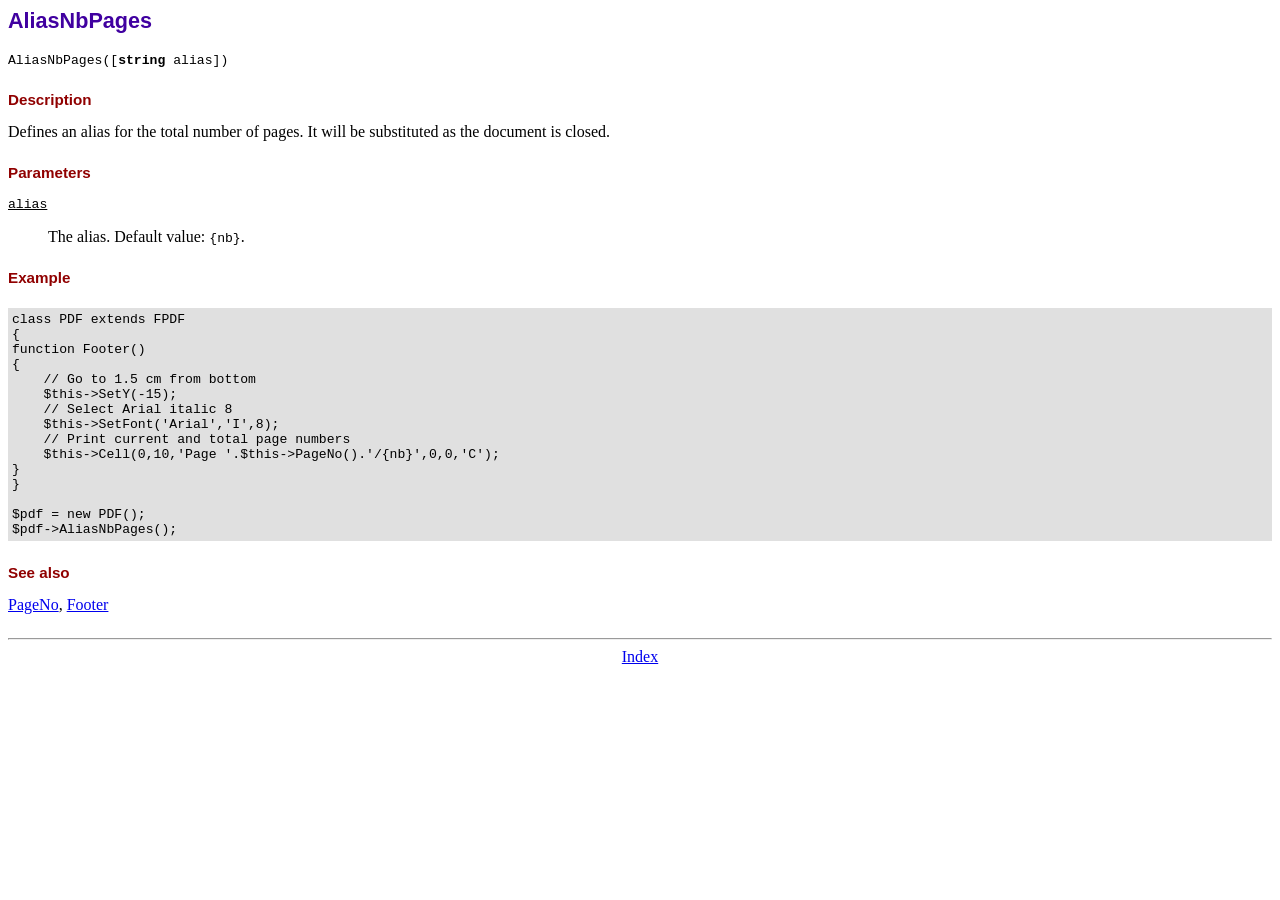
<file: fpdf/doc/aliasnbpages.htm>
<!DOCTYPE html PUBLIC "-//W3C//DTD HTML 4.01 Transitional//EN">
<html>
<head>
<meta http-equiv="Content-Type" content="text/html; charset=ISO-8859-1">
<title>AliasNbPages</title>
<link type="text/css" rel="stylesheet" href="../fpdf.css">
</head>
<body>
<h1>AliasNbPages</h1>
<code>AliasNbPages([<b>string</b> alias])</code>
<h2>Description</h2>
Defines an alias for the total number of pages. It will be substituted as the document is
closed.
<h2>Parameters</h2>
<dl class="param">
<dt><code>alias</code></dt>
<dd>
The alias. Default value: <code>{nb}</code>.
</dd>
</dl>
<h2>Example</h2>
<div class="doc-source">
<pre><code>class PDF extends FPDF
{
function Footer()
{
    // Go to 1.5 cm from bottom
    $this-&gt;SetY(-15);
    // Select Arial italic 8
    $this-&gt;SetFont('Arial','I',8);
    // Print current and total page numbers
    $this-&gt;Cell(0,10,'Page '.$this-&gt;PageNo().'/{nb}',0,0,'C');
}
}

$pdf = new PDF();
$pdf-&gt;AliasNbPages();</code></pre>
</div>
<h2>See also</h2>
<a href="pageno.htm">PageNo</a>,
<a href="footer.htm">Footer</a>
<hr style="margin-top:1.5em">
<div style="text-align:center"><a href="index.htm">Index</a></div>
</body>
</html>
</file>
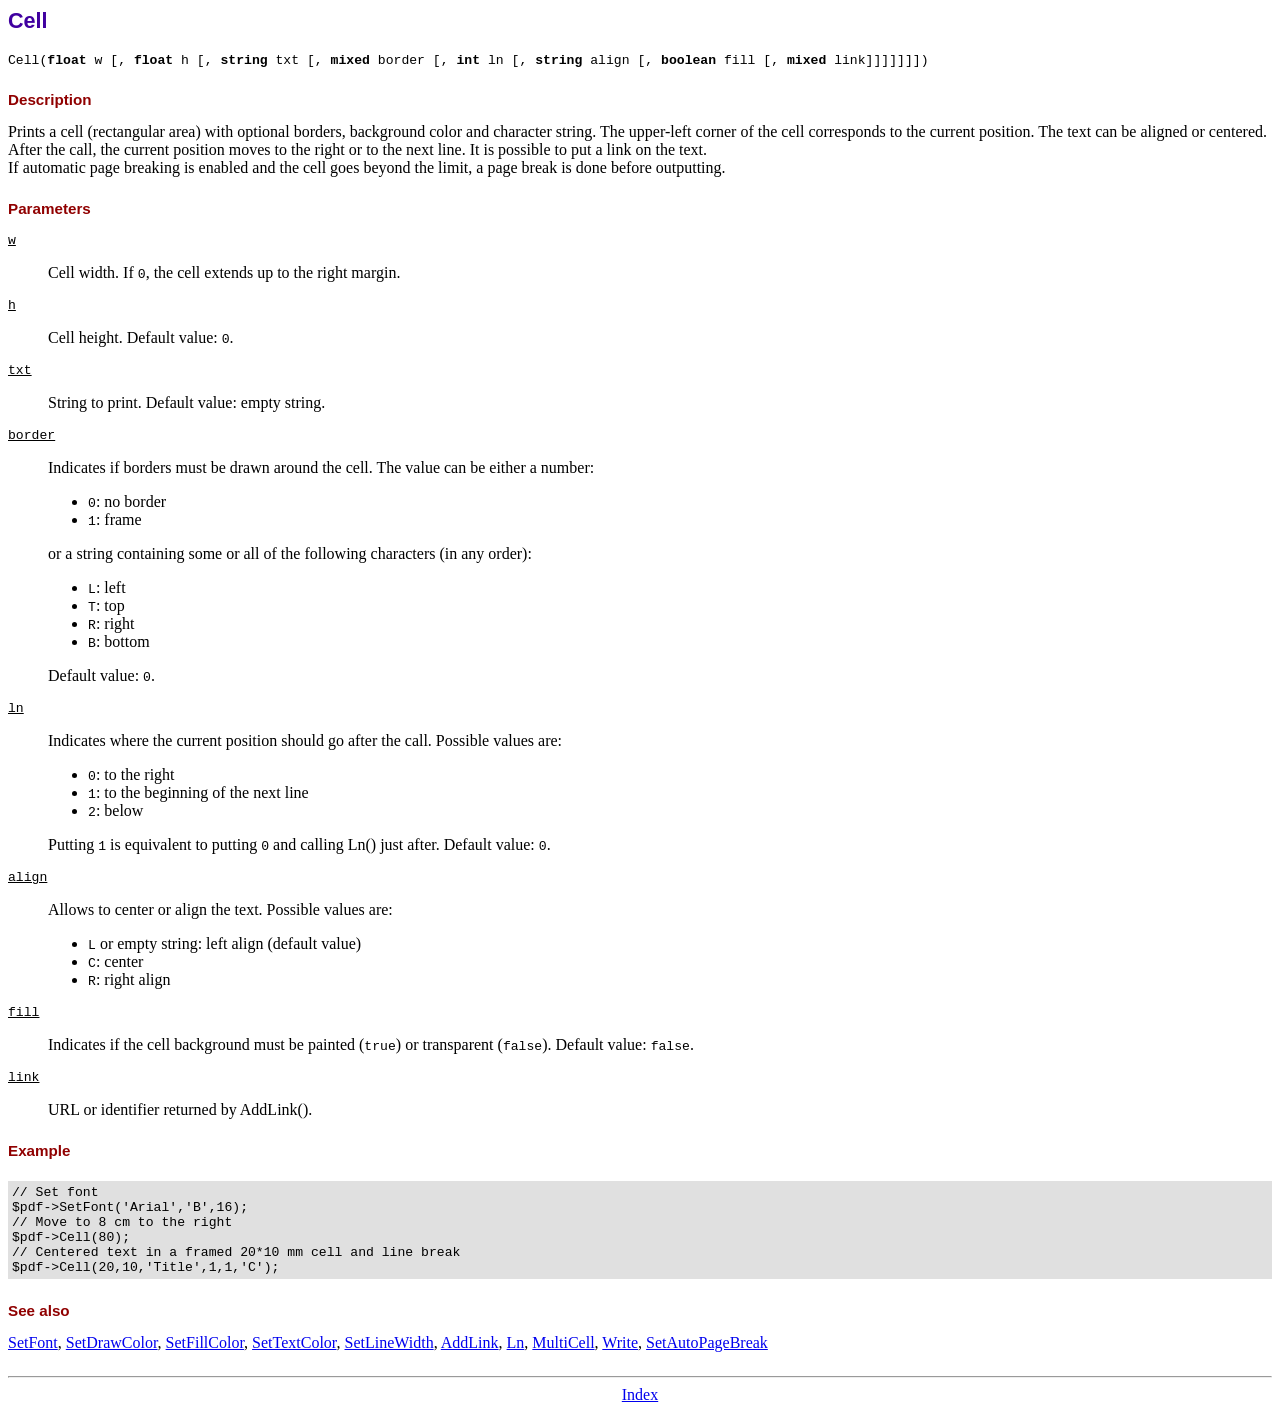
<file: fpdf/doc/cell.htm>
<!DOCTYPE html PUBLIC "-//W3C//DTD HTML 4.01 Transitional//EN">
<html>
<head>
<meta http-equiv="Content-Type" content="text/html; charset=ISO-8859-1">
<title>Cell</title>
<link type="text/css" rel="stylesheet" href="../fpdf.css">
</head>
<body>
<h1>Cell</h1>
<code>Cell(<b>float</b> w [, <b>float</b> h [, <b>string</b> txt [, <b>mixed</b> border [, <b>int</b> ln [, <b>string</b> align [, <b>boolean</b> fill [, <b>mixed</b> link]]]]]]])</code>
<h2>Description</h2>
Prints a cell (rectangular area) with optional borders, background color and character string.
The upper-left corner of the cell corresponds to the current position. The text can be aligned
or centered. After the call, the current position moves to the right or to the next line. It is
possible to put a link on the text.
<br>
If automatic page breaking is enabled and the cell goes beyond the limit, a page break is
done before outputting.
<h2>Parameters</h2>
<dl class="param">
<dt><code>w</code></dt>
<dd>
Cell width. If <code>0</code>, the cell extends up to the right margin.
</dd>
<dt><code>h</code></dt>
<dd>
Cell height.
Default value: <code>0</code>.
</dd>
<dt><code>txt</code></dt>
<dd>
String to print.
Default value: empty string.
</dd>
<dt><code>border</code></dt>
<dd>
Indicates if borders must be drawn around the cell. The value can be either a number:
<ul>
<li><code>0</code>: no border</li>
<li><code>1</code>: frame</li>
</ul>
or a string containing some or all of the following characters (in any order):
<ul>
<li><code>L</code>: left</li>
<li><code>T</code>: top</li>
<li><code>R</code>: right</li>
<li><code>B</code>: bottom</li>
</ul>
Default value: <code>0</code>.
</dd>
<dt><code>ln</code></dt>
<dd>
Indicates where the current position should go after the call. Possible values are:
<ul>
<li><code>0</code>: to the right</li>
<li><code>1</code>: to the beginning of the next line</li>
<li><code>2</code>: below</li>
</ul>
Putting <code>1</code> is equivalent to putting <code>0</code> and calling Ln() just after.
Default value: <code>0</code>.
</dd>
<dt><code>align</code></dt>
<dd>
Allows to center or align the text. Possible values are:
<ul>
<li><code>L</code> or empty string: left align (default value)</li>
<li><code>C</code>: center</li>
<li><code>R</code>: right align</li>
</ul>
</dd>
<dt><code>fill</code></dt>
<dd>
Indicates if the cell background must be painted (<code>true</code>) or transparent (<code>false</code>).
Default value: <code>false</code>.
</dd>
<dt><code>link</code></dt>
<dd>
URL or identifier returned by AddLink().
</dd>
</dl>
<h2>Example</h2>
<div class="doc-source">
<pre><code>// Set font
$pdf-&gt;SetFont('Arial','B',16);
// Move to 8 cm to the right
$pdf-&gt;Cell(80);
// Centered text in a framed 20*10 mm cell and line break
$pdf-&gt;Cell(20,10,'Title',1,1,'C');</code></pre>
</div>
<h2>See also</h2>
<a href="setfont.htm">SetFont</a>,
<a href="setdrawcolor.htm">SetDrawColor</a>,
<a href="setfillcolor.htm">SetFillColor</a>,
<a href="settextcolor.htm">SetTextColor</a>,
<a href="setlinewidth.htm">SetLineWidth</a>,
<a href="addlink.htm">AddLink</a>,
<a href="ln.htm">Ln</a>,
<a href="multicell.htm">MultiCell</a>,
<a href="write.htm">Write</a>,
<a href="setautopagebreak.htm">SetAutoPageBreak</a>
<hr style="margin-top:1.5em">
<div style="text-align:center"><a href="index.htm">Index</a></div>
</body>
</html>
</file>
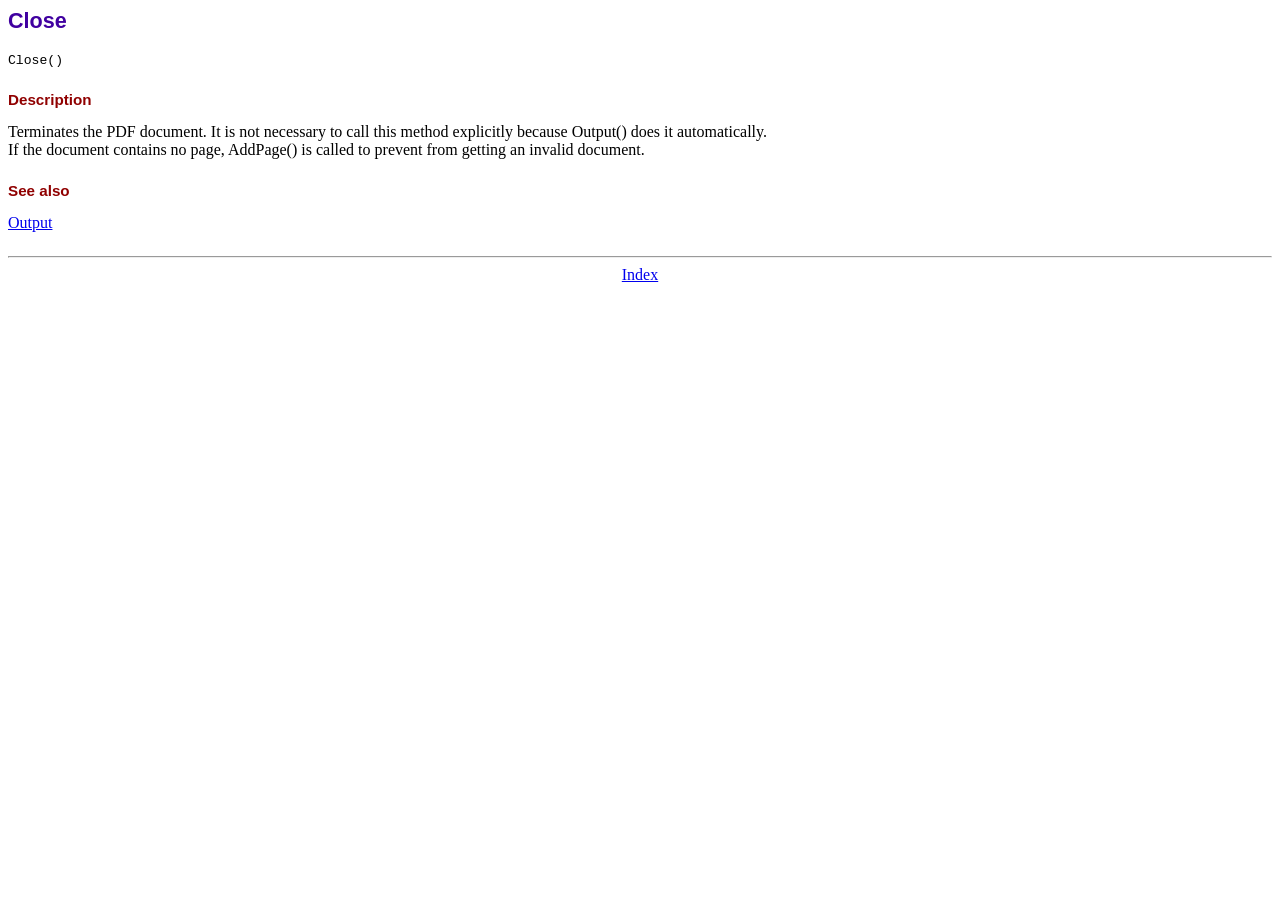
<file: fpdf/doc/close.htm>
<!DOCTYPE html PUBLIC "-//W3C//DTD HTML 4.01 Transitional//EN">
<html>
<head>
<meta http-equiv="Content-Type" content="text/html; charset=ISO-8859-1">
<title>Close</title>
<link type="text/css" rel="stylesheet" href="../fpdf.css">
</head>
<body>
<h1>Close</h1>
<code>Close()</code>
<h2>Description</h2>
Terminates the PDF document. It is not necessary to call this method explicitly because Output()
does it automatically.
<br>
If the document contains no page, AddPage() is called to prevent from getting an invalid document.
<h2>See also</h2>
<a href="output.htm">Output</a>
<hr style="margin-top:1.5em">
<div style="text-align:center"><a href="index.htm">Index</a></div>
</body>
</html>
</file>
<file: fpdf/fpdf.css>
body {font-family:"Times New Roman",serif}
h1 {font:bold 135% Arial,sans-serif; color:#4000A0; margin-bottom:0.9em}
h2 {font:bold 95% Arial,sans-serif; color:#900000; margin-top:1.5em; margin-bottom:1em}
dl.param dt {text-decoration:underline}
dl.param dd {margin-top:1em; margin-bottom:1em}
dl.param ul {margin-top:1em; margin-bottom:1em}
tt, code, kbd {font-family:"Courier New",Courier,monospace; font-size:82%}
div.source {margin-top:1.4em; margin-bottom:1.3em}
div.source pre {display:table; border:1px solid #24246A; width:100%; margin:0em; font-family:inherit; font-size:100%}
div.source code {display:block; border:1px solid #C5C5EC; background-color:#F0F5FF; padding:6px; color:#000000}
div.doc-source {margin-top:1.4em; margin-bottom:1.3em}
div.doc-source pre {display:table; width:100%; margin:0em; font-family:inherit; font-size:100%}
div.doc-source code {display:block; background-color:#E0E0E0; padding:4px}
.kw {color:#000080; font-weight:bold}
.str {color:#CC0000}
.cmt {color:#008000}
p.demo {text-align:center; margin-top:-0.9em}
a.demo {text-decoration:none; font-weight:bold; color:#0000CC}
a.demo:link {text-decoration:none; font-weight:bold; color:#0000CC}
a.demo:hover {text-decoration:none; font-weight:bold; color:#0000FF}
a.demo:active {text-decoration:none; font-weight:bold; color:#0000FF}
</file>
